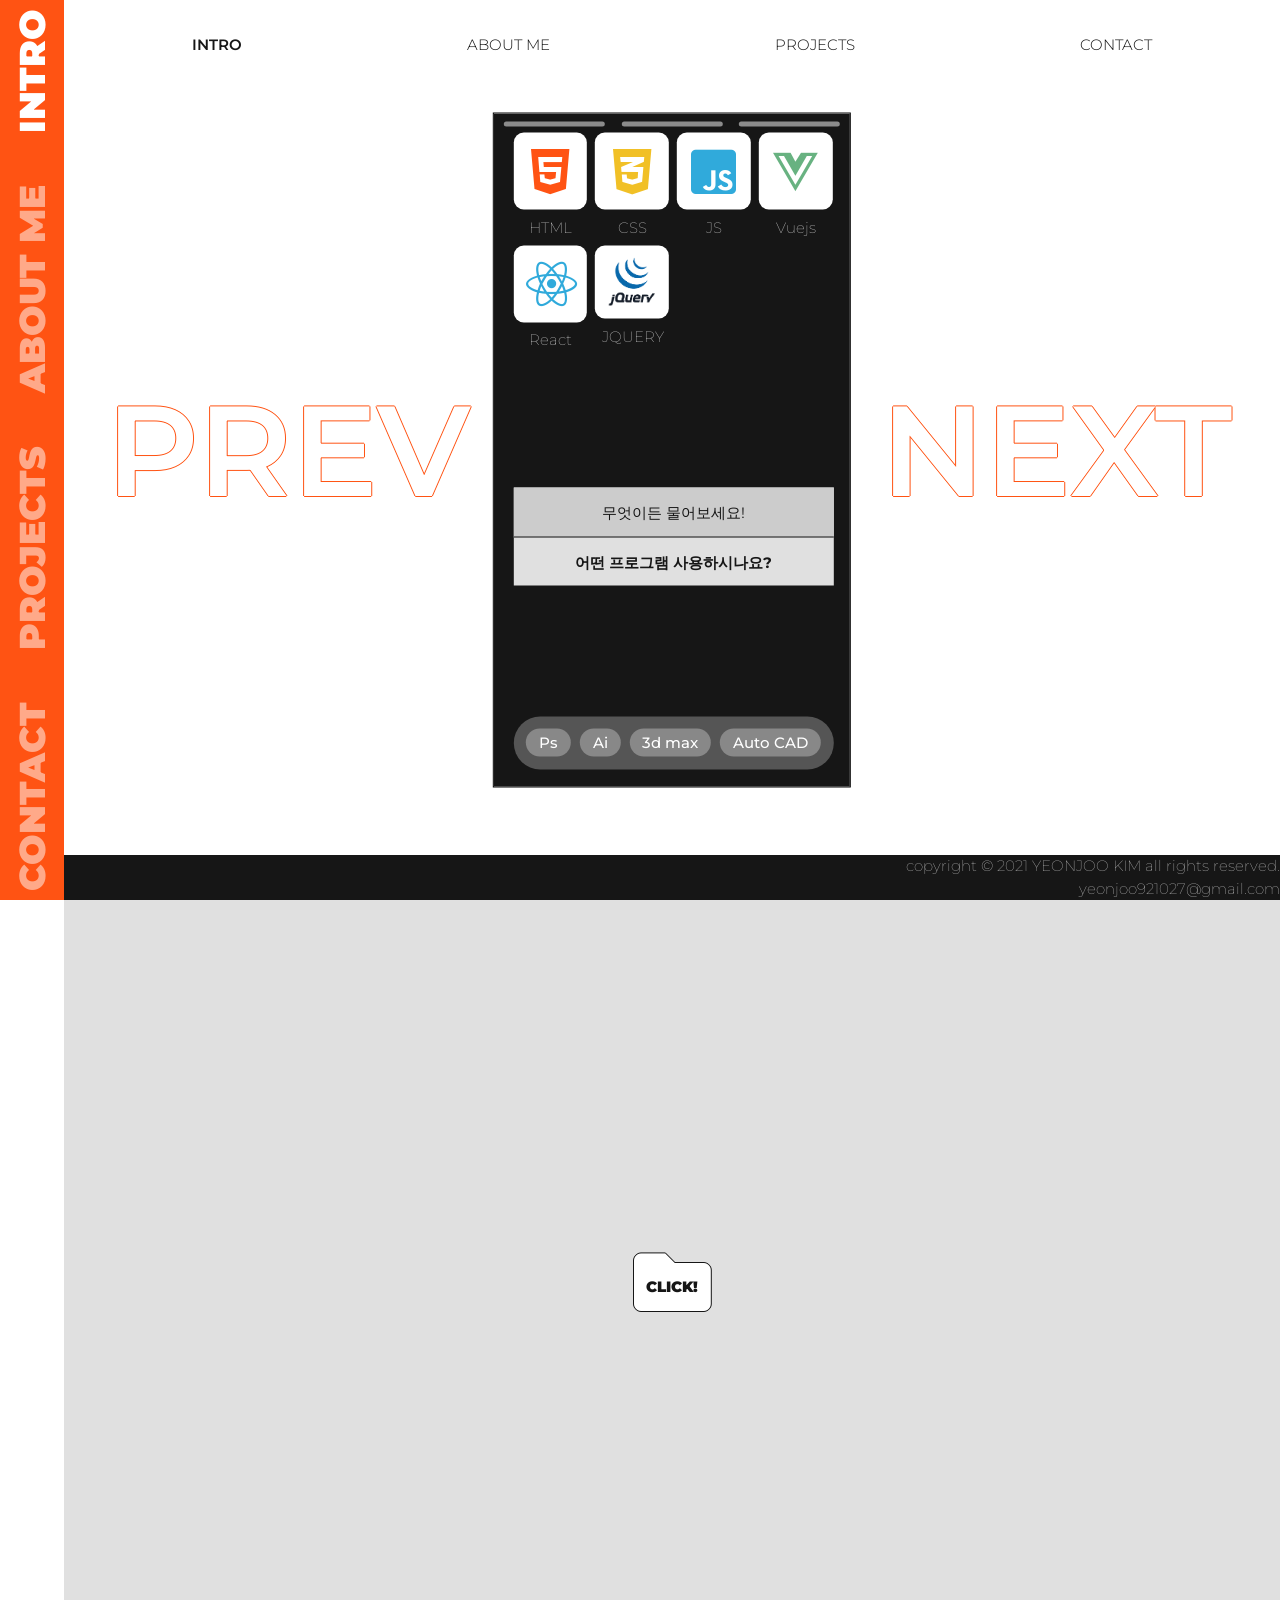
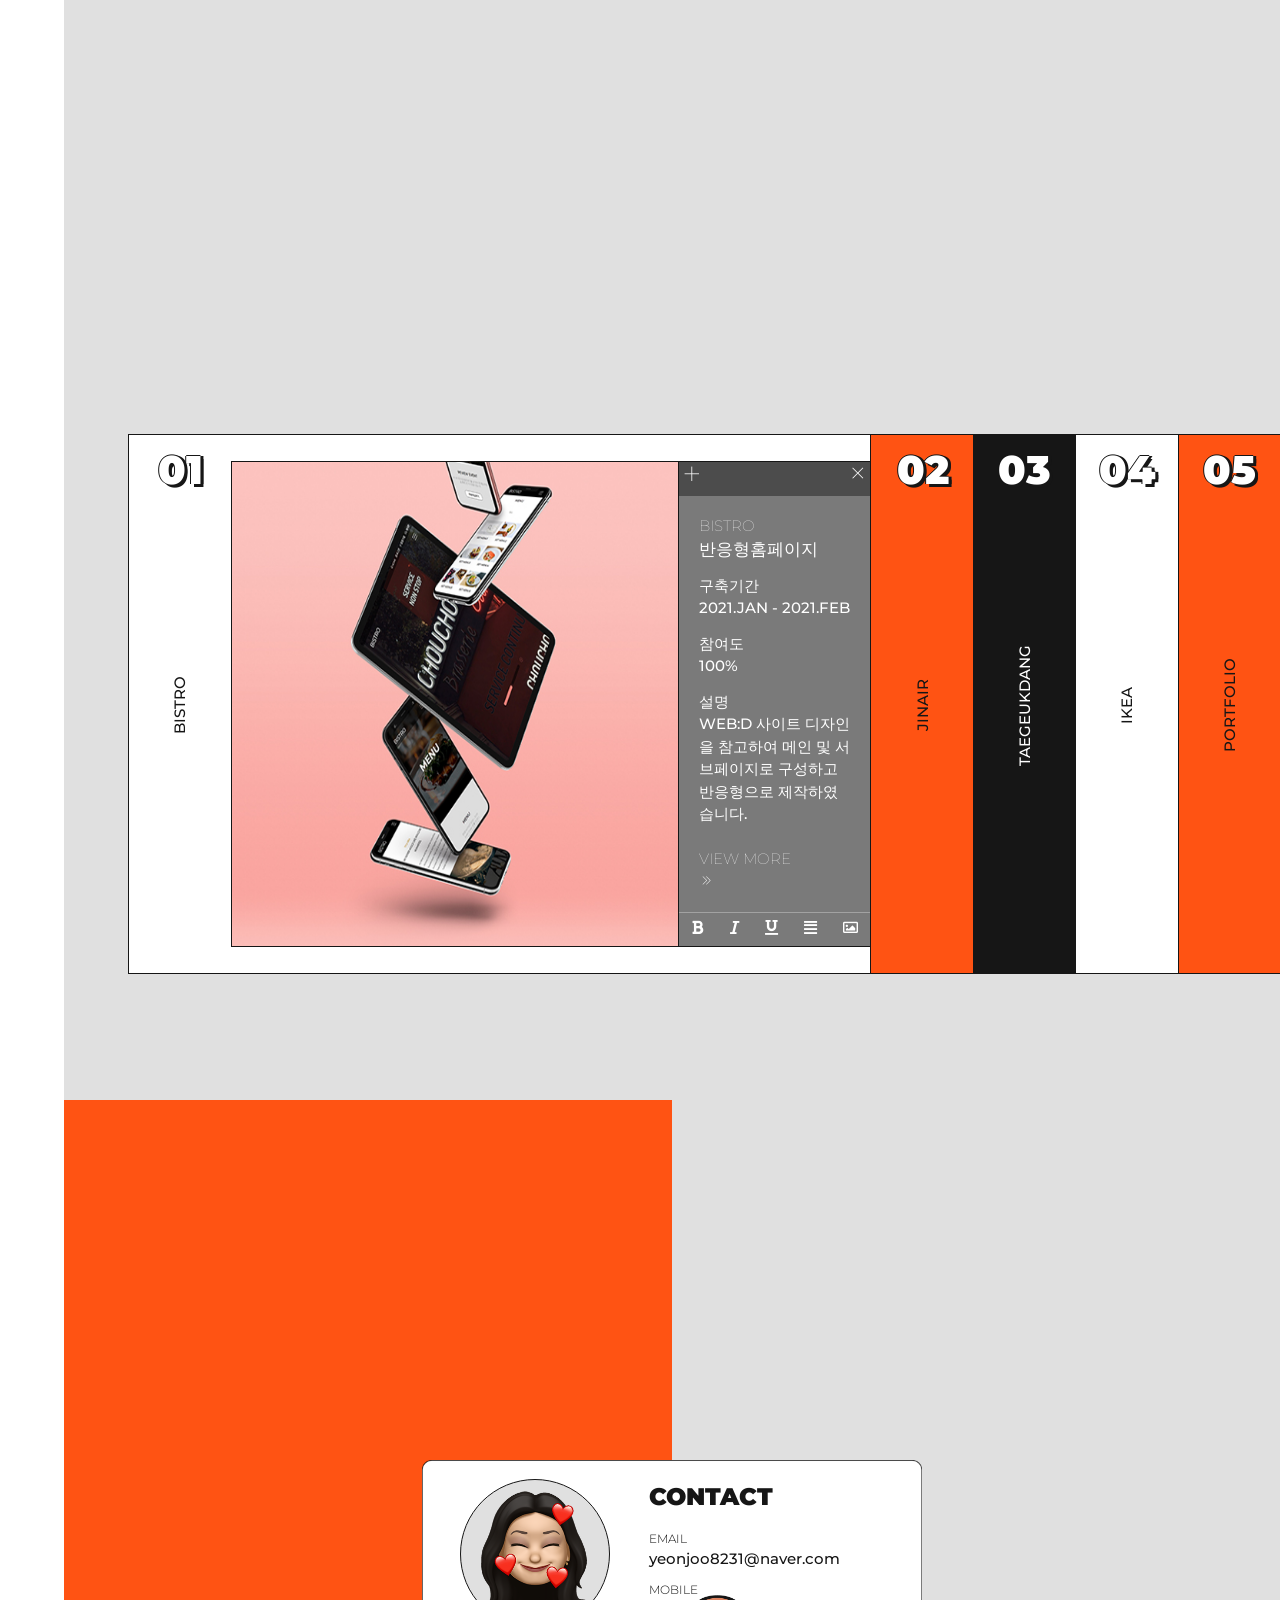
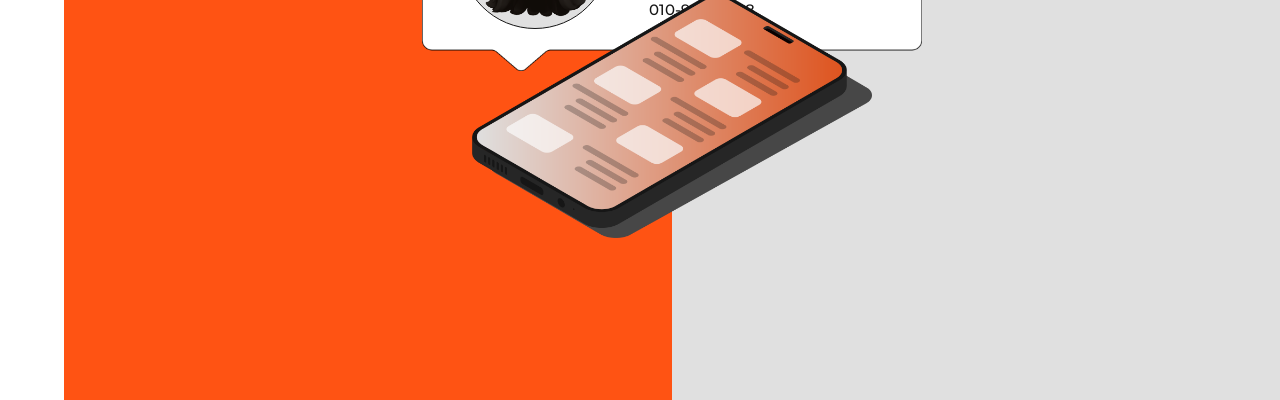
<file: index.html>
<!DOCTYPE html>
<html lang="ko">

<head>
    <meta charset="UTF-8">
    <meta name="viewport" content="width=device-width, initial-scale=1.0">
    <title>Yeonjoo's RESUME</title>
    <link rel="stylesheet" href="https://use.fontawesome.com/releases/v5.7.0/css/all.css">
    <link rel="stylesheet" href="css/linea_icon.css">
    <link rel="stylesheet" href="./css/reset.css">
    <link rel="stylesheet" href="./css/common.css">
</head>
<body>
    <div class="wrap pc">
        <div class="skip"><a href="#section">본문 바로가기</a></div>
        <header id="header">
            <div id="sideNav" class="nav">
                <span class="on">INTRO</span>
                <span>ABOUT ME</span>
                <span>PROJECTS</span>
                <span>CONTACT</span>
            </div>
            <nav id="mainNav">
                <ul class="nav">
                    <li class="on">INTRO</li>
                    <li>ABOUT ME</li>
                    <li>PROJECTS</li>
                    <li>CONTACT</li>
                </ul>
            </nav>
        </header>
        <section id="section">
            <article class="article intro">
                <p class="arrow arrow_prev">PREV</p>
                <div class="slide_outer">
                    <ul class="slide_nav">
                        <li class="active"><span></span></li>
                        <li><span></span></li>
                        <li><span></span></li>
                    </ul>
                    <div class="slide_group">
                        <div class="slide">
                            <p>SUGGESTED!</p>
                            <div class="contents">
                                <div class="img">
                                    <img src="./img/imoji03_180px.png" alt="">
                                </div>
                                <ul class="txt">
                                    <li>YEONJOO_KIM</li>
                                    <li>Front-End Developer</li>
                                    <li>김연주</li>
                                    <li>
                                        <button type="button">+ HIRE</button>
                                    </li>
                                </ul>
                            </div>
                        </div>
                        <div class="slide">
                            <ul class="program">
                                <li><p><i class="fab fa-html5"></i></p><span>HTML</span></li>
                                <li><p><i class="fab fa-css3-alt"></i></p><span>CSS</span></li>
                                <li><p><i class="fab fa-js-square"></i></p><span>JS</span></li>
                                <li><p><i class="fab fa-vuejs"></i></p><span>Vuejs</span></li>
                                <li><p><i class="fab fa-react"></i></p><span>React</span></li>
                                <li><p><img src="img/jquery.png" alt="JQUERY"></p><span>JQUERY</span></li>
                            </ul>
                            <ul class="ask">
                                <li>무엇이든 물어보세요!</li>
                                <li>어떤 프로그램 사용하시나요?</li>
                            </ul>
                            <ul class="design">
                                <li>Ps</li>
                                <li>Ai</li>
                                <li>3d max</li>
                                <li>Auto CAD</li>
                            </ul>
                        </div>
                        <div class="slide">
                            <ul class="contents">
                                <li class="title">
                                    <i class="fas fa-chevron-left"></i>
                                    오픈채팅방
                                    <i class="fas fa-bars"></i>
                                </li>
                                <li class="date"></li>
                                <li><span>게스트님</span>이 입장하셨습니다.</li>
                                <li class="flex">
                                    <i class="fas fa-user-circle"></i>
                                    <p>'김연주'의 TMI는?</p>
                                </li>
                                <li>
                                    <ul>
                                        <li><span>MBTI는 'ENTJ' 입니다.</span></li>
                                        <li><span>뉴질랜드 워킹홀리데이 1년</span></li>
                                        <li><span>태국 교환학생 약 1년 </span></li>
                                        <li><span>다양한 자격증 보유 중 입니다 :)</span></li>
                                    </ul>
                                </li>
                            </ul>
                            <div>
                                <img src="./img/imoji02.png" alt="이모지">
                                <p>
                                    <i class="far fa-plus-square"></i>
                                    <span></span>
                                </p>
                            </div>
                        </div>
                    </div>
                </div>
                <p class="arrow arrow_next">NEXT</p>
            </article>
            <article class="article aboutme">
                <div class="outer">
                    <button class="folder">
                        <i class="fas fa-folder"></i>
                        <span>CLICK!</span>
                    </button>
                    <div class="browser info">
                        <h2>
                            <i class="fas fa-search"></i>안녕하세요. <span>김연주</span>입니다.
                        </h2>
                        <ul class="text">
                            <li>
                                <i class="fas fa-search"></i>
                                Front-End Developer
                            </li>
                            <li>
                                <i class="fas fa-search"></i>
                                경기도 수원시 영통구
                            </li>
                        </ul>
                    </div>
                    <div class="browser skills">
                        <div class="topdot">
                            <i class="fas fa-circle"></i><i class="fas fa-circle"></i><i class="fas fa-circle"></i>
                        </div>
                        <div class="contents">
                            <div class="design">
                                <h2>
                                    <i class="icon-arrows_down"></i>
                                    <span>디자인</span> 프로그램 스킬(4)
                                </h2>
                                <ul>
                                    <li>
                                        <div class="logo">Ps</div>
                                        <div>
                                            <span>Photoshop</span>
                                            <p>90%</p>
                                        </div>
                                    </li>
                                    <li>
                                        <div class="logo">Ai</div>
                                        <div>
                                            <span>Illustrator</span>
                                            <p>80%</p>
                                        </div>
                                    </li>
                                    <li>
                                        <div class="logo">3</div>
                                        <div>
                                            <span>3ds max</span>
                                            <p>90%</p>
                                        </div>
                                    </li>
                                    <li>
                                        <div class="logo">A</div>
                                        <div>
                                            <span>Auto cad</span>
                                            <p>70%</p>
                                        </div>
                                    </li>
                                </ul>
                            </div>
                            <div class="proskills">
                                <h2>
                                    <i class="icon-arrows_down"></i>
                                    <span>기술스택</span> 프로그램 스킬(5)
                                </h2>
                                <ul>
                                    <li class="html">
                                        <p>HTML</p>
                                        <div class="score">
                                            <div class="myscore"></div>
                                        </div>
                                    </li>
                                    <li class="css">
                                        <p>CSS</p>
                                        <div class="score">
                                            <div class="myscore"></div>
                                        </div>
                                    </li>
                                    <li class="javascript">
                                        <p>Java Script</p>
                                        <div class="score">
                                            <div class="myscore"></div>
                                        </div>
                                    </li>
                                    <li class="vuejs">
                                        <p>Vuejs</p>
                                        <div class="score">
                                            <div class="myscore"></div>
                                        </div>
                                    </li>
                                    <li class="react">
                                        <p>React</p>
                                        <div class="score">
                                            <div class="myscore"></div>
                                        </div>
                                    </li>
                                    <li class="jquery">
                                        <p>JQUERY</p>
                                        <div class="score">
                                            <div class="myscore"></div>
                                        </div>
                                    </li>
                                </ul>
                            </div>
                        </div>
                    </div>
                    <div class="browser exper">
                        <div class="topdot">
                            <i class="fas fa-circle"></i><i class="fas fa-circle"></i><i class="fas fa-circle"></i>
                        </div>
                        <div class="contents">
                            <div class="icons">
                                <i class="fas fa-mouse-pointer"></i>
                                <i class="fas fa-pen-nib"></i>
                                <i class="fas fa-text-height"></i>
                                <i class="fas fa-eraser"></i>
                            </div>
                            <div class="exlayer">
                                <h2>EXPERIENCE</h2>
                                <div class="list">
                                    <ul>
                                        <li>
                                            <i class="far fa-eye"></i>
                                            <span>2021.JUN - NOW | 홈퍼니싱 브랜드</span>
                                        </li>
                                        <li>
                                            <i class="far fa-eye"></i>
                                            <span>2019.APR-19.OCT | 프리랜서디자이너</span>
                                        </li>
                                        <li>
                                            <i class="far fa-eye"></i>
                                            <span>2017.MAY-19.APR | 전시디자인회사</span>
                                        </li>
                                        <li>
                                            <i class="far fa-eye"></i>
                                            <span>2016.JAN-17.APR | 전시디자인회사</span>
                                        </li>
                                        <li>
                                            <i class="far fa-eye"></i>
                                            <span>2011.MAR-15.DEC | 사진관</span>
                                        </li>
                                    </ul>
                                </div>
                            </div>
                        </div>
                    </div>
                    <div class="browser edu">
                        <div class="topdot">
                            <i class="fas fa-circle"></i><i class="fas fa-circle"></i><i class="fas fa-circle"></i>
                        </div>
                        <div class="content">
                            <ul class="category big_category">
                                <li>
                                    <i class="fas fa-desktop ileft"></i>
                                    Desktop
                                    <i class="fas fa-caret-right iright"></i>
                                </li>
                                <li>
                                    <i class="far fa-file ileft"></i>
                                    Document
                                    <i class="fas fa-caret-right iright"></i>
                                </li>
                                <li class="on">
                                    <i class="fas fa-arrow-circle-down ileft"></i>
                                    Downloads
                                    <i class="fas fa-caret-right iright"></i>
                                </li>
                            </ul>
                            <ul class="category middle_category">
                                <li class="on">
                                    <i class="fas fa-folder ileft"></i>
                                    License
                                    <i class="fas fa-caret-right iright"></i>
                                </li>
                                <li>
                                    <i class="fas fa-folder ileft"></i>
                                    Education
                                    <i class="fas fa-caret-right iright"></i>
                                </li>
                            </ul>
                            <ul class="small_category">
                                <li class="samll_list active">
                                    <p>
                                        <i class="fas fa-folder"></i>
                                        <h2>자격증</h2>
                                    </p>
                                    <ul class="text">
                                        <li>2021-04-30<span>웹디자인기능사</span></li>
                                        <li>2015-12-18<span>실내건축기사</span></li>
                                        <li>2014-12-26<span>전산응용건축제도기능사</span></li>
                                        <li>2011-08-26<span>GTQ포토샵 1급</span></li>
                                    </ul>
                                </li>
                                <li class="samll_list">
                                    <p>
                                        <i class="fas fa-folder"></i>
                                        <h2>교육과정</h2>
                                    </p>
                                    <ul class="text">
                                        <li>2021-05-26<span>UI/UX디자인 웹퍼블리셔<br>&프론트엔트 개발자 양성과정</span></li>
                                        <li>2016-02-14<span>환경디자인학 학사</span></li>
                                    </ul>
                                </li>
                            </ul>
                        </div>
                    </div>
                </div>
            </article>
            <article class="article projects">
                <div class="outer">
                    <div class="content on">
                        <div class="inner">
                            <div class="title">
                                <h2>01</h2>
                                <p class="rocation">BISTRO</p>
                            </div>
                            <div class="imgbox">
                                <a href="https://yeonjoo8231.github.io/bistro/." target="_blank"><img src="./img/project1.jpg" alt=""></a>
                                <div class="text">
                                    <div class="protop">
                                        <i class="icon-arrows_plus"></i>
                                        <i class="icon-arrows_remove"></i>
                                    </div>
                                    <div class="procont">
                                        <ul>
                                            <li>
                                                <span>BISTRO</span>
                                                <h3>반응형홈페이지</h3>
                                            </li>
                                            <li>
                                                <span>구축기간</span>
                                                <p>2021.JAN - 2021.FEB</p>
                                            </li>
                                            <li>
                                                <span>참여도</span>
                                                <p>100%</p>
                                            </li>
                                            <li>
                                                <span>설명</span>
                                                <p class="proex">WEB:D 사이트 디자인을 참고하여 메인 및 서브페이지로 구성하고 반응형으로 제작하였습니다.</p>
                                            </li>
                                        </ul>
                                        <a href="https://yeonjoo8231.github.io/bistro/." target="_blank">VIEW MORE <i class="icon-arrows_right_double-31"></i></a>
                                    </div>
                                    <div class="probtm">
                                        <i class="fas fa-bold"></i><i class="fas fa-italic"></i><i class="fas fa-underline"></i><i class="fas fa-align-justify"></i><i class="far fa-image"></i>
                                    </div>
                                </div>
                            </div>
                        </div>
                    </div>
                    <div class="content">
                        <div class="inner">
                            <div class="title">
                                <h2>02</h2>
                                <p class="rocation">JINAIR</p>
                            </div>
                            <div class="imgbox">
                                <a href="https://yeonjoo8231.github.io/jinair/" target="_blank"><img src="./img/project01.gif" alt=""></a>
                                <div class="text">
                                    <div class="protop">
                                        <i class="icon-arrows_plus"></i>
                                        <i class="icon-arrows_remove"></i>
                                    </div>
                                    <div class="procont">
                                        <ul>
                                            <li>
                                                <span>JINAIR</span>
                                                <h3>홈페이지 리뉴얼</h3>
                                            </li>
                                            <li>
                                                <span>구축기간</span>
                                                <p>2021.MAR</p>
                                            </li>
                                            <li>
                                                <span>참여도</span>
                                                <p>100%</p>
                                            </li>
                                            <li>
                                                <span>설명</span>
                                                <p class="proex">PC사이즈로 기존 진에어홈페이지보다 레이아웃을 정돈하여 리뉴얼하여 메인페이지를 제작하였습니다.</p>
                                            </li>
                                        </ul>
                                        <a href="https://yeonjoo8231.github.io/jinair/" target="_blank">VIEW MORE <i class="icon-arrows_right_double-31"></i></a>
                                    </div>
                                    <div class="probtm">
                                        <i class="fas fa-bold"></i><i class="fas fa-italic"></i><i class="fas fa-underline"></i><i class="fas fa-align-justify"></i><i class="far fa-image"></i>
                                    </div>
                                </div>
                            </div>
                        </div>
                    </div>
                    <div class="content">
                        <div class="inner">
                            <div class="title">
                                <h2>03</h2>
                                <p class="rocation">TAEGEUKDANG</p>
                            </div>
                            <div class="imgbox">
                                <a href="https://yeonjoo8231.github.io/taegeuk/" target="_blank"><img src="./img/project02.gif" alt=""></a>
                                <div class="text">
                                    <div class="protop">
                                        <i class="icon-arrows_plus"></i>
                                        <i class="icon-arrows_remove"></i>
                                    </div>
                                    <div class="procont">
                                        <ul>
                                            <li>
                                                <span>TAEGEUKDANG</span>
                                                <h3>홈페이지 리뉴얼</h3>
                                            </li>
                                            <li>
                                                <span>구축기간</span>
                                                <p>2021.APR</p>
                                            </li>
                                            <li>
                                                <span>참여도</span>
                                                <p>100%</p>
                                            </li>
                                            <li>
                                                <span>설명</span>
                                                <p class="proex">PC사이즈로 기존 진에어홈페이지보다 레이아웃을 정돈하여 리뉴얼하여 메인페이지를 제작하였습니다.</p>
                                            </li>
                                        </ul>
                                        <a href="https://yeonjoo8231.github.io/taegeuk/" target="_blank">VIEW MORE <i class="icon-arrows_right_double-31"></i></a>
                                    </div>
                                    <div class="probtm">
                                        <i class="fas fa-bold"></i><i class="fas fa-italic"></i><i class="fas fa-underline"></i><i class="fas fa-align-justify"></i><i class="far fa-image"></i>
                                    </div>
                                </div>
                            </div>
                        </div>
                    </div>
                    <!-- <div class="content">
                        <div class="imgbox">
                            <h2>04</h2>
                            <p class="rocation">TODAY,ZERO</p>
                            <div class="proimg">
                                <a href="http://yeonjoo2161.dothome.co.kr" target="_blank"><img src="./img/project4.jpg" alt=""></a>
                                <div class="text">
                                    <div class="protop">
                                        <i class="icon-arrows_plus"></i>
                                        <i class="icon-arrows_remove"></i>
                                    </div>
                                    <div class="procont">
                                        <div>
                                            <span>TODAY,ZERO</span>
                                            <h3>모바일앱 구현</h3>
                                        </div>
                                        <div>
                                            <span>구축기간</span>
                                            <p>2021.MAR - 2021.APR</p>
                                        </div>
                                        <div>
                                            <span>참여도</span>
                                            <p>100%</p>
                                        </div>
                                        <div>
                                            <span>설명</span>
                                            <p class="proex">모바일사이즈로 PHP문법을 사용하여 메인 및 서브페이지로 구성하고 JSON파일을 이용하여 제작하였습니다.</p>
                                        </div>
                                        <a href="http://yeonjoo2161.dothome.co.kr" target="_blank">VIEW MORE <i class="icon-arrows_right_double-31"></i></a>
                                    </div>
                                    <div class="probtm">
                                        <i class="fas fa-bold"></i><i class="fas fa-italic"></i><i class="fas fa-underline"></i><i class="fas fa-align-justify"></i><i class="far fa-image"></i>
                                    </div>
                                </div>
                            </div>
                        </div>
                    </div> -->
                    <div class="content">
                        <div class="inner">
                            <div class="title">
                                <h2>04</h2>
                                <p class="rocation">IKEA</p>
                            </div>
                            <div class="imgbox">
                                <a href="https://yeonjoo8231.github.io/react-ikea/" target="_blank"><img src="./img/project5.jpg" alt=""></a>
                                <div class="text">
                                    <div class="protop">
                                        <i class="icon-arrows_plus"></i>
                                        <i class="icon-arrows_remove"></i>
                                    </div>
                                    <div class="procont">
                                        <ul>
                                            <li>
                                                <span>IKEA</span>
                                                <h3>리액트 구현</h3>
                                            </li>
                                            <li>
                                                <span>구축기간</span>
                                                <p>2021.MAY</p>
                                            </li>
                                            <li>
                                                <span>참여도</span>
                                                <p>100%</p>
                                            </li>
                                            <li>
                                                <span>설명</span>
                                                <p class="proex">PC사이즈로 페이지를 리액트로 제작하였습니다.</p>
                                            </li>
                                        </ul>
                                        <a href="https://yeonjoo8231.github.io/react-ikea/" target="_blank">VIEW MORE <i class="icon-arrows_right_double-31"></i></a>
                                    </div>
                                    <div class="probtm">
                                        <i class="fas fa-bold"></i><i class="fas fa-italic"></i><i class="fas fa-underline"></i><i class="fas fa-align-justify"></i><i class="far fa-image"></i>
                                    </div>
                                </div>
                            </div>
                        </div>
                    </div>
                    <div class="content">
                        <div class="inner">
                            <div class="title">
                                <h2>05</h2>
                                <p class="rocation">PORTFOLIO</p>
                            </div>
                            <div class="imgbox">
                                <a href="https://yeonjoo8231.github.io/portfolio/" target="_blank"><img src="./img/project6.jpg" alt=""></a>
                                <div class="text">
                                    <div class="protop">
                                        <i class="icon-arrows_plus"></i>
                                        <i class="icon-arrows_remove"></i>
                                    </div>
                                    <div class="procont">
                                        <ul>
                                            <li>
                                                <span>PORTFOLIO</span>
                                                <h3>포트폴리오 페이지</h3>
                                            </li>
                                            <li>
                                                <span>구축기간</span>
                                                <p>2021.JAN - 2021.FEB</p>
                                            </li>
                                            <li>
                                                <span>참여도</span>
                                                <p>100%</p>
                                            </li>
                                            <li>
                                                <span>설명</span>
                                                <p class="proex">포트폴리오 사이트로 원페이지로 구성하여 제작하였습니다.</p>
                                            </li>
                                        </ul>
                                        <a href="https://yeonjoo8231.github.io/portfolio/" target="_blank">VIEW MORE <i class="icon-arrows_right_double-31"></i></a>
                                    </div>
                                    <div class="probtm">
                                        <i class="fas fa-bold"></i><i class="fas fa-italic"></i><i class="fas fa-underline"></i><i class="fas fa-align-justify"></i><i class="far fa-image"></i>
                                    </div>
                                </div>
                            </div>
                        </div>
                    </div>
                </div>
            </article>
            <article class="article contact">
                <div class="row">
                    <div class="box">
                        <div class="contxt">
                            <div><img src="img/imoji01.png" alt=""></div>
                            <div>
                                <h2>CONTACT</h2>
                                <span>EMAIL</span>
                                <P>yeonjoo8231@naver.com</P>
                                <span>MOBILE</span>
                                <P>010-9487-1128</P>
                            </div>
                        </div>
                        <div class="bg">
                            <img src="img/mobile1-01.png" alt="">
                            <img src="img/mobile-01.png" alt="">
                        </div>
                    </div>
                </div>
            </article>
        </section>
        <footer id="footer">
            <div class="copy">
                copyright © 2021 YEONJOO KIM all rights reserved. <br>
                yeonjoo921027@gmail.com
            </div>
        </footer>
    </div>
    <div class="mo">
        <p><span>반응형</span>은 준비 중입니다 :-)</p>
    </div>
    <!-- <script src="./js/index.js"></script> -->
    <script src="./js/common.js"></script>
</body>

</html>
</file>
<file: css/linea_icon.css>
@font-face {
 font-family: 'icomoon';
 src: url('fonts/icomoon.eot');
}
@font-face {
 font-family: 'icomoon';
 src: url([data-uri]) format('truetype');
 font-weight: normal;
 font-style: normal;
}
[class^="icon-"], [class*=" icon-"] {
 font-family: 'icomoon';
 speak: none;
 font-style: normal;
 font-weight: normal;
 font-variant: normal;
 text-transform: none;
 line-height: 1;
 /* Better Font Rendering =========== */
 -webkit-font-smoothing: antialiased;
 -moz-osx-font-smoothing: grayscale;
}
.icon-adjustments:before {
 content: "\e92d";
}
.icon-alarmclock:before {
 content: "\e92e";
}
.icon-anchor:before {
 content: "\e92f";
}
.icon-aperture:before {
 content: "\e930";
}
.icon-attachments:before {
 content: "\e931";
}
.icon-bargraph:before {
 content: "\e932";
}
.icon-basket:before {
 content: "\e933";
}
.icon-beaker:before {
 content: "\e934";
}
.icon-bike:before {
 content: "\e935";
}
.icon-book-open:before {
 content: "\e936";
}
.icon-briefcase2:before {
 content: "\e937";
}
.icon-browser2:before {
 content: "\e938";
}
.icon-calendar:before {
 content: "\e939";
}
.icon-camera:before {
 content: "\e93a";
}
.icon-caution:before {
 content: "\e93b";
}
.icon-chat:before {
 content: "\e93c";
}
.icon-circle-compass:before {
 content: "\e93d";
}
.icon-clipboard:before {
 content: "\e93e";
}
.icon-clock2:before {
 content: "\e93f";
}
.icon-cloud:before {
 content: "\e940";
}
.icon-compass:before {
 content: "\e941";
}
.icon-desktop:before {
 content: "\e942";
}
.icon-dial:before {
 content: "\e943";
}
.icon-document:before {
 content: "\e944";
}
.icon-documents:before {
 content: "\e945";
}
.icon-download:before {
 content: "\e946";
}
.icon-dribbble:before {
 content: "\e947";
}
.icon-edit:before {
 content: "\e948";
}
.icon-envelope:before {
 content: "\e949";
}
.icon-expand:before {
 content: "\e94a";
}
.icon-facebook:before {
 content: "\e94b";
}
.icon-flag:before {
 content: "\e94c";
}
.icon-focus:before {
 content: "\e94d";
}
.icon-gears:before {
 content: "\e94e";
}
.icon-genius:before {
 content: "\e94f";
}
.icon-gift:before {
 content: "\e950";
}
.icon-global:before {
 content: "\e951";
}
.icon-globe2:before {
 content: "\e952";
}
.icon-googleplus:before {
 content: "\e953";
}
.icon-grid:before {
 content: "\e954";
}
.icon-happy:before {
 content: "\e955";
}
.icon-hazardous:before {
 content: "\e956";
}
.icon-heart2:before {
 content: "\e957";
}
.icon-hotairballoon:before {
 content: "\e958";
}
.icon-hourglass:before {
 content: "\e959";
}
.icon-key:before {
 content: "\e95a";
}
.icon-laptop2:before {
 content: "\e95b";
}
.icon-layers:before {
 content: "\e95c";
}
.icon-lifesaver:before {
 content: "\e95d";
}
.icon-lightbulb:before {
 content: "\e95e";
}
.icon-linegraph:before {
 content: "\e95f";
}
.icon-linkedin:before {
 content: "\e960";
}
.icon-lock:before {
 content: "\e961";
}
.icon-magnifying-glass:before {
 content: "\e962";
}
.icon-map-pin:before {
 content: "\e963";
}
.icon-map:before {
 content: "\e964";
}
.icon-megaphone:before {
 content: "\e965";
}
.icon-mic:before {
 content: "\e966";
}
.icon-mobile:before {
 content: "\e967";
}
.icon-newspaper:before {
 content: "\e968";
}
.icon-notebook:before {
 content: "\e969";
}
.icon-paintbrush:before {
 content: "\e96a";
}
.icon-paperclip:before {
 content: "\e96b";
}
.icon-pencil:before {
 content: "\e96c";
}
.icon-phone:before {
 content: "\e96d";
}
.icon-picture:before {
 content: "\e96e";
}
.icon-pictures:before {
 content: "\e96f";
}
.icon-piechart:before {
 content: "\e970";
}
.icon-presentation:before {
 content: "\e971";
}
.icon-pricetags:before {
 content: "\e972";
}
.icon-printer2:before {
 content: "\e973";
}
.icon-profile-female:before {
 content: "\e974";
}
.icon-profile-male:before {
 content: "\e975";
}
.icon-puzzle:before {
 content: "\e976";
}
.icon-quote:before {
 content: "\e977";
}
.icon-recycle:before {
 content: "\e978";
}
.icon-refresh2:before {
 content: "\e979";
}
.icon-ribbon:before {
 content: "\e97a";
}
.icon-rss:before {
 content: "\e97b";
}
.icon-sad:before {
 content: "\e97c";
}
.icon-scissors:before {
 content: "\e97d";
}
.icon-scope:before {
 content: "\e97e";
}
.icon-search:before {
 content: "\e97f";
}
.icon-shield:before {
 content: "\e980";
}
.icon-speedometer:before {
 content: "\e981";
}
.icon-strategy:before {
 content: "\e982";
}
.icon-streetsign:before {
 content: "\e983";
}
.icon-tablet:before {
 content: "\e984";
}
.icon-telescope:before {
 content: "\e985";
}
.icon-toolbox:before {
 content: "\e986";
}
.icon-tools:before {
 content: "\e987";
}
.icon-tools2:before {
 content: "\e988";
}
.icon-traget:before {
 content: "\e989";
}
.icon-trophy:before {
 content: "\e98a";
}
.icon-tumblr:before {
 content: "\e98b";
}
.icon-twitter:before {
 content: "\e98c";
}
.icon-upload:before {
 content: "\e98d";
}
.icon-video:before {
 content: "\e98e";
}
.icon-wallet:before {
 content: "\e98f";
}
.icon-wine:before {
 content: "\e990";
}
.icon-apartment_building:before {
 content: "\e8cc";
}
.icon-architectural_pen:before {
 content: "\e8cd";
}
.icon-backpack:before {
 content: "\e8ce";
}
.icon-bomb:before {
 content: "\e8cf";
}
.icon-book_download:before {
 content: "\e8d0";
}
.icon-book:before {
 content: "\e8d1";
}
.icon-briefcase:before {
 content: "\e8d2";
}
.icon-browser:before {
 content: "\e8d3";
}
.icon-buffet_tray:before {
 content: "\e8d4";
}
.icon-camera_photo:before {
 content: "\e8d5";
}
.icon-camera_video:before {
 content: "\e8d6";
}
.icon-cap_chef:before {
 content: "\e8d7";
}
.icon-cap_crown:before {
 content: "\e8d8";
}
.icon-cap_hat:before {
 content: "\e8d9";
}
.icon-car_carrer:before {
 content: "\e8da";
}
.icon-cart_down:before {
 content: "\e8db";
}
.icon-cart_up:before {
 content: "\e8dc";
}
.icon-chair_sofa:before {
 content: "\e8dd";
}
.icon-clock:before {
 content: "\e8de";
}
.icon-coffee_blander:before {
 content: "\e8df";
}
.icon-color_plate:before {
 content: "\e8e0";
}
.icon-comment_favorite:before {
 content: "\e8e1";
}
.icon-comment_with_dot:before {
 content: "\e8e2";
}
.icon-computer_duel:before {
 content: "\e8e3";
}
.icon-computer_imac_slim:before {
 content: "\e8e4";
}
.icon-computer_imac_thick:before {
 content: "\e8e5";
}
.icon-computer_monitor:before {
 content: "\e8e6";
}
.icon-coverage:before {
 content: "\e8e7";
}
.icon-crop:before {
 content: "\e8e8";
}
.icon-dashboard_meter:before {
 content: "\e8e9";
}
.icon-database:before {
 content: "\e8ea";
}
.icon-device_ipad:before {
 content: "\e8eb";
}
.icon-device_iphone:before {
 content: "\e8ec";
}
.icon-device_ipod_earphone:before {
 content: "\e8ed";
}
.icon-device_ipod_headphone:before {
 content: "\e8ee";
}
.icon-device_ipod_nano:before {
 content: "\e8ef";
}
.icon-diary:before {
 content: "\e8f0";
}
.icon-envelope_back:before {
 content: "\e8f1";
}
.icon-equalizer:before {
 content: "\e8f2";
}
.icon-gear_wheel:before {
 content: "\e8f3";
}
.icon-glass_coffee:before {
 content: "\e8f4";
}
.icon-glass_juice:before {
 content: "\e8f5";
}
.icon-globe:before {
 content: "\e8f6";
}
.icon-grid_line:before {
 content: "\e8f7";
}
.icon-hand_bag:before {
 content: "\e8f8";
}
.icon-handbag:before {
 content: "\e8f9";
}
.icon-head_phone:before {
 content: "\e8fa";
}
.icon-heart:before {
 content: "\e8fb";
}
.icon-home:before {
 content: "\e8fc";
}
.icon-hot_dog:before {
 content: "\e8fd";
}
.icon-ice_cream:before {
 content: "\e8fe";
}
.icon-ink_feather:before {
 content: "\e8ff";
}
.icon-input_injection:before {
 content: "\e900";
}
.icon-jar_drop:before {
 content: "\e901";
}
.icon-laptop_mac_book:before {
 content: "\e902";
}
.icon-laptop:before {
 content: "\e903";
}
.icon-link:before {
 content: "\e904";
}
.icon-lock_close:before {
 content: "\e905";
}
.icon-lock_open:before {
 content: "\e906";
}
.icon-magic_wand:before {
 content: "\e907";
}
.icon-magnet:before {
 content: "\e908";
}
.icon-mail_envelope:before {
 content: "\e909";
}
.icon-map_pointer:before {
 content: "\e90a";
}
.icon-multiple_paper:before {
 content: "\e90b";
}
.icon-mustache:before {
 content: "\e90c";
}
.icon-paint_brush_wall_roller:before {
 content: "\e90d";
}
.icon-paint_brush:before {
 content: "\e90e";
}
.icon-paper_pencil:before {
 content: "\e90f";
}
.icon-pen_fountain:before {
 content: "\e910";
}
.icon-pen_point_rounded:before {
 content: "\e911";
}
.icon-pen_point:before {
 content: "\e912";
}
.icon-photo_frame:before {
 content: "\e913";
}
.icon-pot_fire:before {
 content: "\e914";
}
.icon-printer:before {
 content: "\e915";
}
.icon-refresh:before {
 content: "\e916";
}
.icon-remote:before {
 content: "\e917";
}
.icon-seal:before {
 content: "\e918";
}
.icon-shield_plus:before {
 content: "\e919";
}
.icon-shoes:before {
 content: "\e91a";
}
.icon-skull:before {
 content: "\e91b";
}
.icon-smile_emoticon:before {
 content: "\e91c";
}
.icon-sound_note:before {
 content: "\e91d";
}
.icon-sound_recorder:before {
 content: "\e91e";
}
.icon-spoon_fork:before {
 content: "\e91f";
}
.icon-square_anchor_point:before {
 content: "\e920";
}
.icon-support_tools:before {
 content: "\e921";
}
.icon-support_underwater:before {
 content: "\e922";
}
.icon-target_arrow:before {
 content: "\e923";
}
.icon-tea_pot:before {
 content: "\e924";
}
.icon-television_remote:before {
 content: "\e925";
}
.icon-tools_creative:before {
 content: "\e926";
}
.icon-tools_measurement:before {
 content: "\e927";
}
.icon-trash:before {
 content: "\e928";
}
.icon-tube_measurement:before {
 content: "\e929";
}
.icon-umbralla:before {
 content: "\e92a";
}
.icon-user_comment:before {
 content: "\e92b";
}
.icon-user:before {
 content: "\e92c";
}
.icon-arrows_anticlockwise_dashed:before {
 content: "\e600";
}
.icon-arrows_anticlockwise:before {
 content: "\e601";
}
.icon-arrows_button_down:before {
 content: "\e602";
}
.icon-arrows_button_off:before {
 content: "\e603";
}
.icon-arrows_button_on:before {
 content: "\e604";
}
.icon-arrows_button_up:before {
 content: "\e605";
}
.icon-arrows_check:before {
 content: "\e606";
}
.icon-arrows_circle_check:before {
 content: "\e607";
}
.icon-arrows_circle_down:before {
 content: "\e608";
}
.icon-arrows_circle_downleft:before {
 content: "\e609";
}
.icon-arrows_circle_downright:before {
 content: "\e60a";
}
.icon-arrows_circle_left:before {
 content: "\e60b";
}
.icon-arrows_circle_minus:before {
 content: "\e60c";
}
.icon-arrows_circle_plus:before {
 content: "\e60d";
}
.icon-arrows_circle_remove:before {
 content: "\e60e";
}
.icon-arrows_circle_right:before {
 content: "\e60f";
}
.icon-arrows_circle_up:before {
 content: "\e610";
}
.icon-arrows_circle_upleft:before {
 content: "\e611";
}
.icon-arrows_circle_upright:before {
 content: "\e612";
}
.icon-arrows_clockwise_dashed:before {
 content: "\e613";
}
.icon-arrows_clockwise:before {
 content: "\e614";
}
.icon-arrows_compress:before {
 content: "\e615";
}
.icon-arrows_deny:before {
 content: "\e616";
}
.icon-arrows_diagonal:before {
 content: "\e617";
}
.icon-arrows_diagonal2:before {
 content: "\e618";
}
.icon-arrows_down_double-34:before {
 content: "\e619";
}
.icon-arrows_down:before {
 content: "\e61a";
}
.icon-arrows_downleft:before {
 content: "\e61b";
}
.icon-arrows_downright:before {
 content: "\e61c";
}
.icon-arrows_drag_down_dashed:before {
 content: "\e61d";
}
.icon-arrows_drag_down:before {
 content: "\e61e";
}
.icon-arrows_drag_horiz:before {
 content: "\e61f";
}
.icon-arrows_drag_left_dashed:before {
 content: "\e620";
}

.icon-arrows_drag_left:before {
 content: "\e621";
}
.icon-arrows_drag_right_dashed:before {
 content: "\e622";
}
.icon-arrows_drag_right:before {
 content: "\e623";
}
.icon-arrows_drag_up_dashed:before {
 content: "\e624";
}
.icon-arrows_drag_up:before {
 content: "\e625";
}
.icon-arrows_drag_vert:before {
 content: "\e626";
}
.icon-arrows_exclamation:before {
 content: "\e627";
}
.icon-arrows_expand_diagonal1:before {
 content: "\e628";
}
.icon-arrows_expand_horizontal1:before {
 content: "\e629";
}
.icon-arrows_expand_vertical1:before {
 content: "\e62a";
}
.icon-arrows_expand:before {
 content: "\e62b";
}
.icon-arrows_fit_horizontal:before {
 content: "\e62c";
}
.icon-arrows_fit_vertical:before {
 content: "\e62d";
}
.icon-arrows_glide_horizontal:before {
 content: "\e62e";
}
.icon-arrows_glide_vertical:before {
 content: "\e62f";
}
.icon-arrows_glide:before {
 content: "\e630";
}
.icon-arrows_hamburger2:before {
 content: "\e631";
}
.icon-arrows_hamburger1:before {
 content: "\e632";
}
.icon-arrows_horizontal:before {
 content: "\e633";
}
.icon-arrows_info:before {
 content: "\e634";
}
.icon-arrows_keyboard_alt:before {
 content: "\e635";
}
.icon-arrows_keyboard_cmd-29:before {
 content: "\e636";
}
.icon-arrows_keyboard_delete:before {
 content: "\e637";
}
.icon-arrows_keyboard_down-28:before {
 content: "\e638";
}
.icon-arrows_keyboard_left:before {
 content: "\e639";
}
.icon-arrows_keyboard_return:before {
 content: "\e63a";
}
.icon-arrows_keyboard_right:before {
 content: "\e63b";
}
.icon-arrows_keyboard_shift:before {
 content: "\e63c";
}
.icon-arrows_keyboard_tab:before {
 content: "\e63d";
}
.icon-arrows_keyboard_up:before {
 content: "\e63e";
}
.icon-arrows_left_double-32:before {
 content: "\e63f";
}
.icon-arrows_left:before {
 content: "\e640";
}
.icon-arrows_minus:before {
 content: "\e641";
}
.icon-arrows_move_bottom:before {
 content: "\e642";
}
.icon-arrows_move_left:before {
 content: "\e643";
}
.icon-arrows_move_right:before {
 content: "\e644";
}
.icon-arrows_move_top:before {
 content: "\e645";
}
.icon-arrows_move:before {
 content: "\e646";
}
.icon-arrows_move2:before {
 content: "\e647";
}
.icon-arrows_plus:before {
 content: "\e648";
}
.icon-arrows_question:before {
 content: "\e649";
}
.icon-arrows_remove:before {
 content: "\e64a";
}
.icon-arrows_right_double-31:before {
 content: "\e64b";
}
.icon-arrows_right:before {
 content: "\e64c";
}
.icon-arrows_rotate_anti_dashed:before {
 content: "\e64d";
}
.icon-arrows_rotate_anti:before {
 content: "\e64e";
}
.icon-arrows_rotate_dashed:before {
 content: "\e64f";
}
.icon-arrows_rotate:before {
 content: "\e650";
}
.icon-arrows_shrink_diagonal1:before {
 content: "\e651";
}
.icon-arrows_shrink_diagonal2:before {
 content: "\e652";
}
.icon-arrows_shrink_horizonal2:before {
 content: "\e653";
}
.icon-arrows_shrink_horizontal1:before {
 content: "\e654";
}
.icon-arrows_shrink_vertical1:before {
 content: "\e655";
}
.icon-arrows_shrink_vertical2:before {
 content: "\e656";
}
.icon-arrows_shrink:before {
 content: "\e657";
}
.icon-arrows_sign_down:before {
 content: "\e658";
}
.icon-arrows_sign_left:before {
 content: "\e659";
}
.icon-arrows_sign_right:before {
 content: "\e65a";
}
.icon-arrows_sign_up:before {
 content: "\e65b";
}
.icon-arrows_slide_down1:before {
 content: "\e65c";
}
.icon-arrows_slide_down2:before {
 content: "\e65d";
}
.icon-arrows_slide_left1:before {
 content: "\e65e";
}
.icon-arrows_slide_left2:before {
 content: "\e65f";
}
.icon-arrows_slide_right1:before {
 content: "\e660";
}
.icon-arrows_slide_right2:before {
 content: "\e661";
}
.icon-arrows_slide_up1:before {
 content: "\e662";
}
.icon-arrows_slide_up2:before {
 content: "\e663";
}
.icon-arrows_slim_down_dashed:before {
 content: "\e664";
}
.icon-arrows_slim_down:before {
 content: "\e665";
}
.icon-arrows_slim_left_dashed:before {
 content: "\e666";
}
.icon-arrows_slim_left:before {
 content: "\e667";
}
.icon-arrows_slim_right_dashed:before {
 content: "\e668";
}
.icon-arrows_slim_right:before {
 content: "\e669";
}
.icon-arrows_slim_up_dashed:before {
 content: "\e66a";
}
.icon-arrows_slim_up:before {
 content: "\e66b";
}
.icon-arrows_square_check:before {
 content: "\e66c";
}
.icon-arrows_square_down:before {
 content: "\e66d";
}
.icon-arrows_square_downleft:before {
 content: "\e66e";
}
.icon-arrows_square_downright:before {
 content: "\e66f";
}
.icon-arrows_square_left:before {
 content: "\e670";
}
.icon-arrows_square_minus:before {
 content: "\e671";
}
.icon-arrows_square_plus:before {
 content: "\e672";
}
.icon-arrows_square_remove:before {
 content: "\e673";
}
.icon-arrows_square_right:before {
 content: "\e674";
}
.icon-arrows_square_up:before {
 content: "\e675";
}
.icon-arrows_square_upleft:before {
 content: "\e676";
}
.icon-arrows_square_upright:before {
 content: "\e677";
}
.icon-arrows_squares:before {
 content: "\e678";
}
.icon-arrows_stretch_diagonal1:before {
 content: "\e679";
}
.icon-arrows_stretch_diagonal2:before {
 content: "\e67a";
}
.icon-arrows_stretch_diagonal3:before {
 content: "\e67b";
}
.icon-arrows_stretch_diagonal4:before {
 content: "\e67c";
}
.icon-arrows_stretch_horizontal1:before {
 content: "\e67d";
}
.icon-arrows_stretch_horizontal2:before {
 content: "\e67e";
}
.icon-arrows_stretch_vertical1:before {
 content: "\e67f";
}
.icon-arrows_stretch_vertical2:before {
 content: "\e680";
}
.icon-arrows_switch_horizontal:before {
 content: "\e681";
}
.icon-arrows_switch_vertical:before {
 content: "\e682";
}
.icon-arrows_up_double-33:before {
 content: "\e683";
}
.icon-arrows_up:before {
 content: "\e684";
}
.icon-arrows_upleft:before {
 content: "\e685";
}
.icon-arrows_upright:before {
 content: "\e686";
}
.icon-arrows_vertical:before {
 content: "\e687";
}
.icon-basic_accelerator:before {
 content: "\e688";
}
.icon-basic_alarm:before {
 content: "\e689";
}
.icon-basic_anchor:before {
 content: "\e68a";
}
.icon-basic_anticlockwise:before {
 content: "\e68b";
}
.icon-basic_archive_full:before {
 content: "\e68c";
}
.icon-basic_archive:before {
 content: "\e68d";
}
.icon-basic_ban:before {
 content: "\e68e";
}
.icon-basic_battery_charge:before {
 content: "\e68f";
}
.icon-basic_battery_empty:before {
 content: "\e690";
}
.icon-basic_battery_full:before {
 content: "\e691";
}
.icon-basic_battery_half:before {
 content: "\e692";
}
.icon-basic_bolt:before {
 content: "\e693";
}
.icon-basic_book_pen:before {
 content: "\e694";
}
.icon-basic_book_pencil:before {
 content: "\e695";
}
.icon-basic_book:before {
 content: "\e696";
}
.icon-basic_bookmark:before {
 content: "\e697";
}
.icon-basic_calculator:before {
 content: "\e698";
}
.icon-basic_calendar:before {
 content: "\e699";
}
.icon-basic_cards_diamonds:before {
 content: "\e69a";
}
.icon-basic_cards_hearts:before {
 content: "\e69b";
}
.icon-basic_case:before {
 content: "\e69c";
}
.icon-basic_chronometer:before {
 content: "\e69d";
}
.icon-basic_clessidre:before {
 content: "\e69e";
}
.icon-basic_clock:before {
 content: "\e69f";
}
.icon-basic_clockwise:before {
 content: "\e6a0";
}
.icon-basic_cloud:before {
 content: "\e6a1";
}
.icon-basic_clubs:before {
 content: "\e6a2";
}
.icon-basic_compass:before {
 content: "\e6a3";
}
.icon-basic_cup:before {
 content: "\e6a4";
}
.icon-basic_diamonds:before {
 content: "\e6a5";
}
.icon-basic_display:before {
 content: "\e6a6";
}
.icon-basic_download:before {
 content: "\e6a7";
}
.icon-basic_elaboration_bookmark_checck:before {
 content: "\e6a8";
}
.icon-basic_elaboration_bookmark_minus:before {
 content: "\e6a9";
}
.icon-basic_elaboration_bookmark_plus:before {
 content: "\e6aa";
}
.icon-basic_elaboration_bookmark_remove:before {
 content: "\e6ab";
}
.icon-basic_elaboration_briefcase_check:before {
 content: "\e6ac";
}
.icon-basic_elaboration_briefcase_download:before {
 content: "\e6ad";
}
.icon-basic_elaboration_briefcase_flagged:before {
 content: "\e6ae";
}
.icon-basic_elaboration_briefcase_minus:before {
 content: "\e6af";
}
.icon-basic_elaboration_briefcase_plus:before {
 content: "\e6b0";
}
.icon-basic_elaboration_briefcase_refresh:before {
 content: "\e6b1";
}
.icon-basic_elaboration_briefcase_remove:before {
 content: "\e6b2";
}
.icon-basic_elaboration_briefcase_search:before {
 content: "\e6b3";
}
.icon-basic_elaboration_briefcase_star:before {
 content: "\e6b4";
}
.icon-basic_elaboration_briefcase_upload:before {
 content: "\e6b5";
}
.icon-basic_elaboration_browser_check:before {
 content: "\e6b6";
}
.icon-basic_elaboration_browser_download:before {
 content: "\e6b7";
}
.icon-basic_elaboration_browser_minus:before {
 content: "\e6b8";
}
.icon-basic_elaboration_browser_plus:before {
 content: "\e6b9";
}
.icon-basic_elaboration_browser_refresh:before {
 content: "\e6ba";
}
.icon-basic_elaboration_browser_remove:before {
 content: "\e6bb";
}
.icon-basic_elaboration_browser_search:before {
 content: "\e6bc";
}
.icon-basic_elaboration_browser_star:before {
 content: "\e6bd";
}
.icon-basic_elaboration_browser_upload:before {
 content: "\e6be";
}
.icon-basic_elaboration_calendar_check:before {
 content: "\e6bf";
}
.icon-basic_elaboration_calendar_cloud:before {
 content: "\e6c0";
}
.icon-basic_elaboration_calendar_download:before {
 content: "\e6c1";
}
.icon-basic_elaboration_calendar_empty:before {
 content: "\e6c2";
}
.icon-basic_elaboration_calendar_flagged:before {
 content: "\e6c3";
}
.icon-basic_elaboration_calendar_heart:before {
 content: "\e6c4";
}
.icon-basic_elaboration_calendar_minus:before {
 content: "\e6c5";
}
.icon-basic_elaboration_calendar_next:before {
 content: "\e6c6";
}
.icon-basic_elaboration_calendar_noaccess:before {
 content: "\e6c7";
}
.icon-basic_elaboration_calendar_pencil:before {
 content: "\e6c8";
}
.icon-basic_elaboration_calendar_plus:before {
 content: "\e6c9";
}
.icon-basic_elaboration_calendar_previous:before {
 content: "\e6ca";
}
.icon-basic_elaboration_calendar_refresh:before {
 content: "\e6cb";
}
.icon-basic_elaboration_calendar_remove:before {
 content: "\e6cc";
}
.icon-basic_elaboration_calendar_search:before {
 content: "\e6cd";
}
.icon-basic_elaboration_calendar_star:before {
 content: "\e6ce";
}
.icon-basic_elaboration_calendar_upload:before {
 content: "\e6cf";
}
.icon-basic_elaboration_cloud_check:before {
 content: "\e6d0";
}
.icon-basic_elaboration_cloud_download:before {
 content: "\e6d1";
}
.icon-basic_elaboration_cloud_minus:before {
 content: "\e6d2";
}
.icon-basic_elaboration_cloud_noaccess:before {
 content: "\e6d3";
}
.icon-basic_elaboration_cloud_plus:before {
 content: "\e6d4";
}
.icon-basic_elaboration_cloud_refresh:before {
 content: "\e6d5";
}
.icon-basic_elaboration_cloud_remove:before {
 content: "\e6d6";
}
.icon-basic_elaboration_cloud_search:before {
 content: "\e6d7";
}
.icon-basic_elaboration_cloud_upload:before {
 content: "\e6d8";
}
.icon-basic_elaboration_document_check:before {
 content: "\e6d9";
}
.icon-basic_elaboration_document_cloud:before {
 content: "\e6da";
}
.icon-basic_elaboration_document_download:before {
 content: "\e6db";
}
.icon-basic_elaboration_document_flagged:before {
 content: "\e6dc";
}
.icon-basic_elaboration_document_graph:before {
 content: "\e6dd";
}
.icon-basic_elaboration_document_heart:before {
 content: "\e6de";
}
.icon-basic_elaboration_document_minus:before {
 content: "\e6df";
}
.icon-basic_elaboration_document_next:before {
 content: "\e6e0";
}
.icon-basic_elaboration_document_noaccess:before {
 content: "\e6e1";
}
.icon-basic_elaboration_document_note:before {
 content: "\e6e2";
}
.icon-basic_elaboration_document_pencil:before {
 content: "\e6e3";
}
.icon-basic_elaboration_document_picture:before {
 content: "\e6e4";
}
.icon-basic_elaboration_document_plus:before {
 content: "\e6e5";
}
.icon-basic_elaboration_document_previous:before {
 content: "\e6e6";
}
.icon-basic_elaboration_document_refresh:before {
 content: "\e6e7";
}
.icon-basic_elaboration_document_remove:before {
 content: "\e6e8";
}
.icon-basic_elaboration_document_search:before {
 content: "\e6e9";
}
.icon-basic_elaboration_document_star:before {
 content: "\e6ea";
}
.icon-basic_elaboration_document_upload:before {
 content: "\e6eb";
}
.icon-basic_elaboration_folder_check:before {
 content: "\e6ec";
}
.icon-basic_elaboration_folder_cloud:before {
 content: "\e6ed";
}
.icon-basic_elaboration_folder_document:before {
 content: "\e6ee";
}
.icon-basic_elaboration_folder_download:before {
 content: "\e6ef";
}
.icon-basic_elaboration_folder_flagged:before {
 content: "\e6f0";
}
.icon-basic_elaboration_folder_graph:before {
 content: "\e6f1";
}
.icon-basic_elaboration_folder_heart:before {
 content: "\e6f2";
}
.icon-basic_elaboration_folder_minus:before {
 content: "\e6f3";
}
.icon-basic_elaboration_folder_next:before {
 content: "\e6f4";
}
.icon-basic_elaboration_folder_noaccess:before {
 content: "\e6f5";
}
.icon-basic_elaboration_folder_note:before {
 content: "\e6f6";
}
.icon-basic_elaboration_folder_pencil:before {
 content: "\e6f7";
}
.icon-basic_elaboration_folder_picture:before {
 content: "\e6f8";
}
.icon-basic_elaboration_folder_plus:before {
 content: "\e6f9";
}
.icon-basic_elaboration_folder_previous:before {
 content: "\e6fa";
}
.icon-basic_elaboration_folder_refresh:before {
 content: "\e6fb";
}
.icon-basic_elaboration_folder_remove:before {
 content: "\e6fc";
}
.icon-basic_elaboration_folder_search:before {
 content: "\e6fd";
}
.icon-basic_elaboration_folder_star:before {
 content: "\e6fe";
}
.icon-basic_elaboration_folder_upload:before {
 content: "\e6ff";
}
.icon-basic_elaboration_mail_check:before {
 content: "\e700";
}
.icon-basic_elaboration_mail_cloud:before {
 content: "\e701";
}
.icon-basic_elaboration_mail_document:before {
 content: "\e702";
}
.icon-basic_elaboration_mail_download:before {
 content: "\e703";
}
.icon-basic_elaboration_mail_flagged:before {
 content: "\e704";
}
.icon-basic_elaboration_mail_heart:before {
 content: "\e705";
}
.icon-basic_elaboration_mail_next:before {
 content: "\e706";
}
.icon-basic_elaboration_mail_noaccess:before {
 content: "\e707";
}
.icon-basic_elaboration_mail_note:before {
 content: "\e708";
}
.icon-basic_elaboration_mail_pencil:before {
 content: "\e709";
}
.icon-basic_elaboration_mail_picture:before {
 content: "\e70a";
}
.icon-basic_elaboration_mail_previous:before {
 content: "\e70b";
}
.icon-basic_elaboration_mail_refresh:before {
 content: "\e70c";
}
.icon-basic_elaboration_mail_remove:before {
 content: "\e70d";
}
.icon-basic_elaboration_mail_search:before {
 content: "\e70e";
}
.icon-basic_elaboration_mail_star:before {
 content: "\e70f";
}
.icon-basic_elaboration_mail_upload:before {
 content: "\e710";
}
.icon-basic_elaboration_message_check:before {
 content: "\e711";
}
.icon-basic_elaboration_message_dots:before {
 content: "\e712";
}
.icon-basic_elaboration_message_happy:before {
 content: "\e713";
}
.icon-basic_elaboration_message_heart:before {
 content: "\e714";
}
.icon-basic_elaboration_message_minus:before {
 content: "\e715";
}
.icon-basic_elaboration_message_note:before {
 content: "\e716";
}
.icon-basic_elaboration_message_plus:before {
 content: "\e717";
}
.icon-basic_elaboration_message_refresh:before {
 content: "\e718";
}
.icon-basic_elaboration_message_remove:before {
 content: "\e719";
}
.icon-basic_elaboration_message_sad:before {
 content: "\e71a";
}
.icon-basic_elaboration_smartphone_cloud:before {
 content: "\e71b";
}
.icon-basic_elaboration_smartphone_heart:before {
 content: "\e71c";
}
.icon-basic_elaboration_smartphone_noaccess:before {
 content: "\e71d";
}
.icon-basic_elaboration_smartphone_note:before {
 content: "\e71e";
}
.icon-basic_elaboration_smartphone_pencil:before {
 content: "\e71f";
}
.icon-basic_elaboration_smartphone_picture:before {
 content: "\e720";
}
.icon-basic_elaboration_smartphone_refresh:before {
 content: "\e721";
}
.icon-basic_elaboration_smartphone_search:before {
 content: "\e722";
}
.icon-basic_elaboration_tablet_cloud:before {
 content: "\e723";
}
.icon-basic_elaboration_tablet_heart:before {
 content: "\e724";
}
.icon-basic_elaboration_tablet_noaccess:before {
 content: "\e725";
}
.icon-basic_elaboration_tablet_note:before {
 content: "\e726";
}
.icon-basic_elaboration_tablet_pencil:before {
 content: "\e727";
}
.icon-basic_elaboration_tablet_picture:before {
 content: "\e728";
}
.icon-basic_elaboration_tablet_refresh:before {
 content: "\e729";
}
.icon-basic_elaboration_tablet_search:before {
 content: "\e72a";
}
.icon-basic_elaboration_todolist_2:before {
 content: "\e72b";
}
.icon-basic_elaboration_todolist_check:before {
 content: "\e72c";
}
.icon-basic_elaboration_todolist_cloud:before {
 content: "\e72d";
}
.icon-basic_elaboration_todolist_download:before {
 content: "\e72e";
}
.icon-basic_elaboration_todolist_flagged:before {
 content: "\e72f";
}
.icon-basic_elaboration_todolist_minus:before {
 content: "\e730";
}
.icon-basic_elaboration_todolist_noaccess:before {
 content: "\e731";
}
.icon-basic_elaboration_todolist_pencil:before {
 content: "\e732";
}
.icon-basic_elaboration_todolist_plus:before {
 content: "\e733";
}
.icon-basic_elaboration_todolist_refresh:before {
 content: "\e734";
}
.icon-basic_elaboration_todolist_remove:before {
 content: "\e735";
}
.icon-basic_elaboration_todolist_search:before {
 content: "\e736";
}
.icon-basic_elaboration_todolist_star:before {
 content: "\e737";
}
.icon-basic_elaboration_todolist_upload:before {
 content: "\e738";
}
.icon-basic_exclamation:before {
 content: "\e739";
}
.icon-basic_eye_closed:before {
 content: "\e73a";
}
.icon-basic_eye:before {
 content: "\e73b";
}
.icon-basic_female:before {
 content: "\e73c";
}
.icon-basic_flag1:before {
 content: "\e73d";
}
.icon-basic_flag2:before {
 content: "\e73e";
}
.icon-basic_floppydisk:before {
 content: "\e73f";
}
.icon-basic_folder_multiple:before {
 content: "\e740";
}
.icon-basic_folder:before {
 content: "\e741";
}
.icon-basic_gear:before {
 content: "\e742";
}
.icon-basic_geolocalize-01:before {
 content: "\e743";
}
.icon-basic_geolocalize-05:before {
 content: "\e744";
}
.icon-basic_globe:before {
 content: "\e745";
}
.icon-basic_gunsight:before {
 content: "\e746";
}
.icon-basic_hammer:before {
 content: "\e747";
}
.icon-basic_headset:before {
 content: "\e748";
}
.icon-basic_heart_broken:before {
 content: "\e749";
}
.icon-basic_heart:before {
 content: "\e74a";
}
.icon-basic_helm:before {
 content: "\e74b";
}
.icon-basic_home:before {
 content: "\e74c";
}
.icon-basic_info:before {
 content: "\e74d";
}
.icon-basic_ipod:before {
 content: "\e74e";
}
.icon-basic_joypad:before {
 content: "\e74f";
}
.icon-basic_key:before {
 content: "\e750";
}
.icon-basic_keyboard:before {
 content: "\e751";
}
.icon-basic_laptop:before {
 content: "\e752";
}
.icon-basic_life_buoy:before {
 content: "\e753";
}
.icon-basic_lightbulb:before {
 content: "\e754";
}
.icon-basic_link:before {
 content: "\e755";
}
.icon-basic_lock_open:before {
 content: "\e756";
}
.icon-basic_lock:before {
 content: "\e757";
}
.icon-basic_magic_mouse:before {
 content: "\e758";
}
.icon-basic_magnifier_minus:before {
 content: "\e759";
}
.icon-basic_magnifier_plus:before {
 content: "\e75a";
}
.icon-basic_magnifier:before {
 content: "\e75b";
}
.icon-basic_mail_multiple:before {
 content: "\e75c";
}
.icon-basic_mail_open_text:before {
 content: "\e75d";
}
.icon-basic_mail_open:before {
 content: "\e75e";
}
.icon-basic_mail:before {
 content: "\e75f";
}
.icon-basic_male:before {
 content: "\e760";
}
.icon-basic_map:before {
 content: "\e761";
}
.icon-basic_message_multiple:before {
 content: "\e762";
}
.icon-basic_message_txt:before {
 content: "\e763";
}
.icon-basic_message:before {
 content: "\e764";
}
.icon-basic_mixer2:before {
 content: "\e765";
}
.icon-basic_mouse:before {
 content: "\e766";
}
.icon-basic_notebook_pen:before {
 content: "\e767";
}
.icon-basic_notebook_pencil:before {
 content: "\e768";
}
.icon-basic_notebook:before {
 content: "\e769";
}
.icon-basic_paperplane:before {
 content: "\e76a";
}
.icon-basic_pencil_ruler_pen:before {
 content: "\e76b";
}
.icon-basic_pencil_ruler:before {
 content: "\e76c";
}
.icon-basic_photo:before {
 content: "\e76d";
}
.icon-basic_picture_multiple:before {
 content: "\e76e";
}
.icon-basic_picture:before {
 content: "\e76f";
}
.icon-basic_pin1:before {
 content: "\e770";
}
.icon-basic_pin2:before {
 content: "\e771";
}
.icon-basic_postcard_multiple:before {
 content: "\e772";
}
.icon-basic_postcard:before {
 content: "\e773";
}
.icon-basic_printer:before {
 content: "\e774";
}
.icon-basic_question:before {
 content: "\e775";
}
.icon-basic_rss:before {
 content: "\e776";
}
.icon-basic_server_cloud:before {
 content: "\e777";
}
.icon-basic_server_download:before {
 content: "\e778";
}
.icon-basic_server_upload:before {
 content: "\e779";
}
.icon-basic_server:before {
 content: "\e77a";
}
.icon-basic_server2:before {
 content: "\e77b";
}
.icon-basic_settings:before {
 content: "\e77c";
}
.icon-basic_share:before {
 content: "\e77d";
}
.icon-basic_sheet_multiple:before {
 content: "\e77e";
}
.icon-basic_sheet_pen:before {
 content: "\e77f";
}
.icon-basic_sheet_pencil:before {
 content: "\e780";
}
.icon-basic_sheet_txt:before {
 content: "\e781";
}
.icon-basic_sheet:before {
 content: "\e782";
}
.icon-basic_signs:before {
 content: "\e783";
}
.icon-basic_smartphone:before {
 content: "\e784";
}
.icon-basic_spades:before {
 content: "\e785";
}
.icon-basic_spread_bookmark:before {
 content: "\e786";
}
.icon-basic_spread_text_bookmark:before {
 content: "\e787";
}
.icon-basic_spread_text:before {
 content: "\e788";
}
.icon-basic_spread:before {
 content: "\e789";
}
.icon-basic_star:before {
 content: "\e78a";
}
.icon-basic_tablet:before {
 content: "\e78b";
}
.icon-basic_target:before {
 content: "\e78c";
}
.icon-basic_todo_pen:before {
 content: "\e78d";
}
.icon-basic_todo_pencil:before {
 content: "\e78e";
}
.icon-basic_todo_txt:before {
 content: "\e78f";
}
.icon-basic_todo:before {
 content: "\e790";
}
.icon-basic_todolist_pen:before {
 content: "\e791";
}
.icon-basic_todolist_pencil:before {
 content: "\e792";
}
.icon-basic_trashcan_full:before {
 content: "\e793";
}
.icon-basic_trashcan_refresh:before {
 content: "\e794";
}
.icon-basic_trashcan_remove:before {
 content: "\e795";
}
.icon-basic_trashcan:before {
 content: "\e796";
}
.icon-basic_upload:before {
 content: "\e797";
}
.icon-basic_usb:before {
 content: "\e798";
}
.icon-basic_video:before {
 content: "\e799";
}
.icon-basic_watch:before {
 content: "\e79a";
}
.icon-basic_webpage_img_txt:before {
 content: "\e79b";
}
.icon-basic_webpage_multiple:before {
 content: "\e79c";
}
.icon-basic_webpage_txt:before {
 content: "\e79d";
}
.icon-basic_webpage:before {
 content: "\e79e";
}
.icon-basic_world:before {
 content: "\e79f";
}
.icon-ecommerce_bag_check:before {
 content: "\e7a0";
}
.icon-ecommerce_bag_cloud:before {
 content: "\e7a1";
}
.icon-ecommerce_bag_download:before {
 content: "\e7a2";
}
.icon-ecommerce_bag_minus:before {
 content: "\e7a3";
}
.icon-ecommerce_bag_plus:before {
 content: "\e7a4";
}
.icon-ecommerce_bag_refresh:before {
 content: "\e7a5";
}
.icon-ecommerce_bag_remove:before {
 content: "\e7a6";
}
.icon-ecommerce_bag_search:before {
 content: "\e7a7";
}
.icon-ecommerce_bag_upload:before {
 content: "\e7a8";
}
.icon-ecommerce_bag:before {
 content: "\e7a9";
}
.icon-ecommerce_banknote:before {
 content: "\e7aa";
}
.icon-ecommerce_banknotes:before {
 content: "\e7ab";
}
.icon-ecommerce_basket_check:before {
 content: "\e7ac";
}
.icon-ecommerce_basket_cloud:before {
 content: "\e7ad";
}
.icon-ecommerce_basket_download:before {
 content: "\e7ae";
}
.icon-ecommerce_basket_minus:before {
 content: "\e7af";
}
.icon-ecommerce_basket_plus:before {
 content: "\e7b0";
}
.icon-ecommerce_basket_refresh:before {
 content: "\e7b1";
}
.icon-ecommerce_basket_remove:before {
 content: "\e7b2";
}
.icon-ecommerce_basket_search:before {
 content: "\e7b3";
}
.icon-ecommerce_basket_upload:before {
 content: "\e7b4";
}
.icon-ecommerce_basket:before {
 content: "\e7b5";
}
.icon-ecommerce_bath:before {
 content: "\e7b6";
}
.icon-ecommerce_cart_check:before {
 content: "\e7b7";
}
.icon-ecommerce_cart_cloud:before {
 content: "\e7b8";
}
.icon-ecommerce_cart_content:before {
 content: "\e7b9";
}
.icon-ecommerce_cart_download:before {
 content: "\e7ba";
}
.icon-ecommerce_cart_minus:before {
 content: "\e7bb";
}
.icon-ecommerce_cart_plus:before {
 content: "\e7bc";
}
.icon-ecommerce_cart_refresh:before {
 content: "\e7bd";
}
.icon-ecommerce_cart_remove:before {
 content: "\e7be";
}
.icon-ecommerce_cart_search:before {
 content: "\e7bf";
}
.icon-ecommerce_cart_upload:before {
 content: "\e7c0";
}
.icon-ecommerce_cart:before {
 content: "\e7c1";
}
.icon-ecommerce_cent:before {
 content: "\e7c2";
}
.icon-ecommerce_colon:before {
 content: "\e7c3";
}
.icon-ecommerce_creditcard:before {
 content: "\e7c4";
}
.icon-ecommerce_diamond:before {
 content: "\e7c5";
}
.icon-ecommerce_dollar:before {
 content: "\e7c6";
}
.icon-ecommerce_euro:before {
 content: "\e7c7";
}
.icon-ecommerce_franc:before {
 content: "\e7c8";
}
.icon-ecommerce_gift:before {
 content: "\e7c9";
}
.icon-ecommerce_graph_decrease:before {
 content: "\e7ca";
}
.icon-ecommerce_graph_increase:before {
 content: "\e7cb";
}
.icon-ecommerce_graph1:before {
 content: "\e7cc";
}
.icon-ecommerce_graph2:before {
 content: "\e7cd";
}
.icon-ecommerce_graph3:before {
 content: "\e7ce";
}
.icon-ecommerce_guarani:before {
 content: "\e7cf";
}
.icon-ecommerce_kips:before {
 content: "\e7d0";
}
.icon-ecommerce_lira:before {
 content: "\e7d1";
}
.icon-ecommerce_megaphone:before {
 content: "\e7d2";
}
.icon-ecommerce_money:before {
 content: "\e7d3";
}
.icon-ecommerce_naira:before {
 content: "\e7d4";
}
.icon-ecommerce_pesos:before {
 content: "\e7d5";
}
.icon-ecommerce_pound:before {
 content: "\e7d6";
}
.icon-ecommerce_receipt_bath:before {
 content: "\e7d7";
}
.icon-ecommerce_receipt_cent:before {
 content: "\e7d8";
}
.icon-ecommerce_receipt_dollar:before {
 content: "\e7d9";
}
.icon-ecommerce_receipt_euro:before {
 content: "\e7da";
}
.icon-ecommerce_receipt_franc:before {
 content: "\e7db";
}
.icon-ecommerce_receipt_guarani:before {
 content: "\e7dc";
}
.icon-ecommerce_receipt_kips:before {
 content: "\e7dd";
}
.icon-ecommerce_receipt_lira:before {
 content: "\e7de";
}
.icon-ecommerce_receipt_naira:before {
 content: "\e7df";
}
.icon-ecommerce_receipt_pesos:before {
 content: "\e7e0";
}
.icon-ecommerce_receipt_pound:before {
 content: "\e7e1";
}
.icon-ecommerce_receipt_rublo:before {
 content: "\e7e2";
}
.icon-ecommerce_receipt_rupee:before {
 content: "\e7e3";
}
.icon-ecommerce_receipt_tugrik:before {
 content: "\e7e4";
}
.icon-ecommerce_receipt_won:before {
 content: "\e7e5";
}
.icon-ecommerce_receipt_yen:before {
 content: "\e7e6";
}
.icon-ecommerce_receipt_yen2:before {
 content: "\e7e7";
}
.icon-ecommerce_receipt:before {
 content: "\e7e8";
}
.icon-ecommerce_recept_colon:before {
 content: "\e7e9";
}
.icon-ecommerce_rublo:before {
 content: "\e7ea";
}
.icon-ecommerce_rupee:before {
 content: "\e7eb";
}
.icon-ecommerce_safe:before {
 content: "\e7ec";
}
.icon-ecommerce_sale:before {
 content: "\e7ed";
}
.icon-ecommerce_sales:before {
 content: "\e7ee";
}
.icon-ecommerce_ticket:before {
 content: "\e7ef";
}
.icon-ecommerce_tugriks:before {
 content: "\e7f0";
}
.icon-ecommerce_wallet:before {
 content: "\e7f1";
}
.icon-ecommerce_won:before {
 content: "\e7f2";
}
.icon-ecommerce_yen:before {
 content: "\e7f3";
}
.icon-ecommerce_yen2:before {
 content: "\e7f4";
}
.icon-music_beginning_button:before {
 content: "\e7f5";
}
.icon-music_bell:before {
 content: "\e7f6";
}
.icon-music_cd:before {
 content: "\e7f7";
}
.icon-music_diapason:before {
 content: "\e7f8";
}
.icon-music_eject_button:before {
 content: "\e7f9";
}
.icon-music_end_button:before {
 content: "\e7fa";
}
.icon-music_fastforward_button:before {
 content: "\e7fb";
}
.icon-music_headphones:before {
 content: "\e7fc";
}
.icon-music_ipod:before {
 content: "\e7fd";
}
.icon-music_loudspeaker:before {
 content: "\e7fe";
}
.icon-music_microphone_old:before {
 content: "\e7ff";
}
.icon-music_microphone:before {
 content: "\e800";
}
.icon-music_mixer:before {
 content: "\e801";
}
.icon-music_mute:before {
 content: "\e802";
}
.icon-music_note_multiple:before {
 content: "\e803";
}
.icon-music_note_single:before {
 content: "\e804";
}
.icon-music_pause_button:before {
 content: "\e805";
}
.icon-music_play_button:before {
 content: "\e806";
}
.icon-music_playlist:before {
 content: "\e807";
}
.icon-music_radio_ghettoblaster:before {
 content: "\e808";
}
.icon-music_radio_portable:before {
 content: "\e809";
}
.icon-music_record:before {
 content: "\e80a";
}
.icon-music_recordplayer:before {
 content: "\e80b";
}
.icon-music_repeat_button:before {
 content: "\e80c";
}
.icon-music_rewind_button:before {
 content: "\e80d";
}
.icon-music_shuffle_button:before {
 content: "\e80e";
}
.icon-music_stop_button:before {
 content: "\e80f";
}
.icon-music_tape:before {
 content: "\e810";
}
.icon-music_volume_down:before {
 content: "\e811";
}
.icon-music_volume_up:before {
 content: "\e812";
}
.icon-software_add_vectorpoint:before {
 content: "\e813";
}
.icon-software_box_oval:before {
 content: "\e814";
}
.icon-software_box_polygon:before {
 content: "\e815";
}
.icon-software_box_rectangle:before {
 content: "\e816";
}
.icon-software_box_roundedrectangle:before {
 content: "\e817";
}
.icon-software_character:before {
 content: "\e818";
}
.icon-software_crop:before {
 content: "\e819";
}
.icon-software_eyedropper:before {
 content: "\e81a";
}
.icon-software_font_allcaps:before {
 content: "\e81b";
}
.icon-software_font_baseline_shift:before {
 content: "\e81c";
}
.icon-software_font_horizontal_scale:before {
 content: "\e81d";
}
.icon-software_font_kerning:before {
 content: "\e81e";
}
.icon-software_font_leading:before {
 content: "\e81f";
}
.icon-software_font_size:before {
 content: "\e820";
}
.icon-software_font_smallcapital:before {
 content: "\e821";
}
.icon-software_font_smallcaps:before {
 content: "\e822";
}
.icon-software_font_strikethrough:before {
 content: "\e823";
}
.icon-software_font_tracking:before {
 content: "\e824";
}
.icon-software_font_underline:before {
 content: "\e825";
}
.icon-software_font_vertical_scale:before {
 content: "\e826";
}
.icon-software_horizontal_align_center:before {
 content: "\e827";
}
.icon-software_horizontal_align_right:before {
 content: "\e828";
}
.icon-software_horizontal_distribute_center:before {
 content: "\e829";
}
.icon-software_horizontal_distribute_left:before {
 content: "\e82a";
}
.icon-software_horizontal_distribute_right:before {
 content: "\e82b";
}
.icon-software_indent_firstline:before {
 content: "\e82c";
}
.icon-software_indent_left:before {
 content: "\e82d";
}
.icon-software_indent_right:before {
 content: "\e82e";
}
.icon-software_lasso:before {
 content: "\e82f";
}
.icon-software_layers1:before {
 content: "\e830";
}
.icon-software_layers2:before {
 content: "\e831";
}
.icon-software_layout_2columns:before {
 content: "\e832";
}
.icon-software_layout_3columns:before {
 content: "\e833";
}
.icon-software_layout_4boxes:before {
 content: "\e834";
}
.icon-software_layout_4columns:before {
 content: "\e835";
}
.icon-software_layout_4lines:before {
 content: "\e836";
}
.icon-software_layout_header_2columns:before {
 content: "\e837";
}
.icon-software_layout_header_3columns:before {
 content: "\e838";
}
.icon-software_layout_header_4boxes:before {
 content: "\e839";
}
.icon-software_layout_header_4columns:before {
 content: "\e83a";
}
.icon-software_layout_header_complex:before {
 content: "\e83b";
}
.icon-software_layout_header_complex2:before {
 content: "\e83c";
}
.icon-software_layout_header_complex3:before {
 content: "\e83d";
}
.icon-software_layout_header_complex4:before {
 content: "\e83e";
}
.icon-software_layout_header_sideleft:before {
 content: "\e83f";
}
.icon-software_layout_header_sideright:before {
 content: "\e840";
}
.icon-software_layout_header:before {
 content: "\e841";
}
.icon-software_layout_sidebar_left:before {
 content: "\e842";
}
.icon-software_layout_sidebar_right:before {
 content: "\e843";
}
.icon-software_layout-8boxes:before {
 content: "\e844";
}
.icon-software_layout:before {
 content: "\e845";
}
.icon-software_magnete:before {
 content: "\e846";
}
.icon-software_pages:before {
 content: "\e847";
}
.icon-software_paintbrush:before {
 content: "\e848";
}
.icon-software_paintbucket:before {
 content: "\e849";
}
.icon-software_paintroller:before {
 content: "\e84a";
}
.icon-software_paragraph_align_left:before {
 content: "\e84b";
}
.icon-software_paragraph_align_right:before {
 content: "\e84c";
}
.icon-software_paragraph_center:before {
 content: "\e84d";
}
.icon-software_paragraph_justify_all:before {
 content: "\e84e";
}
.icon-software_paragraph_justify_center:before {
 content: "\e84f";
}
.icon-software_paragraph_justify_left:before {
 content: "\e850";
}
.icon-software_paragraph_justify_right:before {
 content: "\e851";
}
.icon-software_paragraph_space_after:before {
 content: "\e852";
}
.icon-software_paragraph_space_before:before {
 content: "\e853";
}
.icon-software_paragraph:before {
 content: "\e854";
}
.icon-software_pathfinder_exclude:before {
 content: "\e855";
}
.icon-software_pathfinder_intersect:before {
 content: "\e856";
}
.icon-software_pathfinder_subtract:before {
 content: "\e857";
}
.icon-software_pathfinder_unite:before {
 content: "\e858";
}
.icon-software_pen_add:before {
 content: "\e859";
}
.icon-software_pen_remove:before {
 content: "\e85a";
}
.icon-software_pen:before {
 content: "\e85b";
}
.icon-software_pencil:before {
 content: "\e85c";
}
.icon-software_polygonallasso:before {
 content: "\e85d";
}
.icon-software_reflect_horizontal:before {
 content: "\e85e";
}
.icon-software_reflect_vertical:before {
 content: "\e85f";
}
.icon-software_remove_vectorpoint:before {
 content: "\e860";
}
.icon-software_scale_expand:before {
 content: "\e861";
}
.icon-software_scale_reduce:before {
 content: "\e862";
}

.icon-software_selection_oval:before {
 content: "\e863";
}
.icon-software_selection_polygon:before {
 content: "\e864";
}
.icon-software_selection_rectangle:before {
 content: "\e865";
}
.icon-software_selection_roundedrectangle:before {
 content: "\e866";
}
.icon-software_shape_oval:before {
 content: "\e867";
}
.icon-software_shape_polygon:before {
 content: "\e868";
}
.icon-software_shape_rectangle:before {
 content: "\e869";
}
.icon-software_shape_roundedrectangle:before {
 content: "\e86a";
}
.icon-software_slice:before {
 content: "\e86b";
}
.icon-software_transform_bezier:before {
 content: "\e86c";
}
.icon-software_vector_box:before {
 content: "\e86d";
}
.icon-software_vector_composite:before {
 content: "\e86e";
}
.icon-software_vector_line:before {
 content: "\e86f";
}
.icon-software_vertical_align_bottom:before {
 content: "\e870";
}
.icon-software_vertical_align_center:before {
 content: "\e871";
}
.icon-software_vertical_align_top:before {
 content: "\e872";
}
.icon-software_vertical_distribute_bottom:before {
 content: "\e873";
}
.icon-software_vertical_distribute_center:before {
 content: "\e874";
}
.icon-software_vertical_distribute_top:before {
 content: "\e875";
}
.icon-software-horizontal_align_left:before {
 content: "\e876";
}
.icon-weather_aquarius:before {
 content: "\e877";
}
.icon-weather_aries:before {
 content: "\e878";
}
.icon-weather_cancer:before {
 content: "\e879";
}
.icon-weather_capricorn:before {
 content: "\e87a";
}
.icon-weather_cloud_drop:before {
 content: "\e87b";
}
.icon-weather_cloud_lightning:before {
 content: "\e87c";
}
.icon-weather_cloud_snowflake:before {
 content: "\e87d";
}
.icon-weather_cloud:before {
 content: "\e87e";
}
.icon-weather_downpour_fullmoon:before {
 content: "\e87f";
}
.icon-weather_downpour_halfmoon:before {
 content: "\e880";
}
.icon-weather_downpour_sun:before {
 content: "\e881";
}
.icon-weather_drop:before {
 content: "\e882";
}
.icon-weather_first_quarter:before {
 content: "\e883";
}
.icon-weather_fog_fullmoon:before {
 content: "\e884";
}
.icon-weather_fog_halfmoon:before {
 content: "\e885";
}
.icon-weather_fog_sun:before {
 content: "\e886";
}
.icon-weather_fog:before {
 content: "\e887";
}
.icon-weather_fullmoon:before {
 content: "\e888";
}
.icon-weather_gemini:before {
 content: "\e889";
}
.icon-weather_hail_fullmoon:before {
 content: "\e88a";
}
.icon-weather_hail_halfmoon:before {
 content: "\e88b";
}
.icon-weather_hail_sun:before {
 content: "\e88c";
}
.icon-weather_hail:before {
 content: "\e88d";
}
.icon-weather_last_quarter:before {
 content: "\e88e";
}
.icon-weather_leo:before {
 content: "\e88f";
}
.icon-weather_libra:before {
 content: "\e890";
}
.icon-weather_lightning:before {
 content: "\e891";
}
.icon-weather_mistyrain_fullmoon:before {
 content: "\e892";
}
.icon-weather_mistyrain_halfmoon:before {
 content: "\e893";
}
.icon-weather_mistyrain_sun:before {
 content: "\e894";
}
.icon-weather_mistyrain:before {
 content: "\e895";
}
.icon-weather_moon:before {
 content: "\e896";
}
.icon-weather_moondown_full:before {
 content: "\e897";
}
.icon-weather_moondown_half:before {
 content: "\e898";
}
.icon-weather_moonset_full:before {
 content: "\e899";
}
.icon-weather_moonset_half:before {
 content: "\e89a";
}
.icon-weather_move2:before {
 content: "\e89b";
}
.icon-weather_newmoon:before {
 content: "\e89c";
}
.icon-weather_pisces:before {
 content: "\e89d";
}
.icon-weather_rain_fullmoon:before {
 content: "\e89e";
}
.icon-weather_rain_halfmoon:before {
 content: "\e89f";
}
.icon-weather_rain_sun:before {
 content: "\e8a0";
}
.icon-weather_rain:before {
 content: "\e8a1";
}
.icon-weather_sagittarius:before {
 content: "\e8a2";
}
.icon-weather_scorpio:before {
 content: "\e8a3";
}
.icon-weather_snow_fullmoon:before {
 content: "\e8a4";
}
.icon-weather_snow_halfmoon:before {
 content: "\e8a5";
}
.icon-weather_snow_sun:before {
 content: "\e8a6";
}
.icon-weather_snow:before {
 content: "\e8a7";
}
.icon-weather_snowflake:before {
 content: "\e8a8";
}
.icon-weather_star:before {
 content: "\e8a9";
}
.icon-weather_storm_fullmoon:before {
 content: "\e8aa";
}
.icon-weather_storm_halfmoon:before {
 content: "\e8ab";
}
.icon-weather_storm_sun:before {
 content: "\e8ac";
}
.icon-weather_storm-11:before {
 content: "\e8ad";
}
.icon-weather_storm-32:before {
 content: "\e8ae";
}
.icon-weather_sun:before {
 content: "\e8af";
}
.icon-weather_sundown:before {
 content: "\e8b0";
}
.icon-weather_sunset:before {
 content: "\e8b1";
}
.icon-weather_taurus:before {
 content: "\e8b2";
}
.icon-weather_tempest_fullmoon:before {
 content: "\e8b3";
}
.icon-weather_tempest_halfmoon:before {
 content: "\e8b4";
}
.icon-weather_tempest_sun:before {
 content: "\e8b5";
}
.icon-weather_tempest:before {
 content: "\e8b6";
}
.icon-weather_variable_fullmoon:before {
 content: "\e8b7";
}
.icon-weather_variable_halfmoon:before {
 content: "\e8b8";
}
.icon-weather_variable_sun:before {
 content: "\e8b9";
}
.icon-weather_virgo:before {
 content: "\e8ba";
}
.icon-weather_waning_cresent:before {
 content: "\e8bb";
}
.icon-weather_waning_gibbous:before {
 content: "\e8bc";
}
.icon-weather_waxing_cresent:before {
 content: "\e8bd";
}
.icon-weather_waxing_gibbous:before {
 content: "\e8be";
}
.icon-weather_wind_E:before {
 content: "\e8bf";
}
.icon-weather_wind_fullmoon:before {
 content: "\e8c0";
}
.icon-weather_wind_halfmoon:before {
 content: "\e8c1";
}
.icon-weather_wind_N:before {
 content: "\e8c2";
}
.icon-weather_wind_NE:before {
 content: "\e8c3";
}
.icon-weather_wind_NW:before {
 content: "\e8c4";
}
.icon-weather_wind_S:before {
 content: "\e8c5";
}
.icon-weather_wind_SE:before {
 content: "\e8c6";
}
.icon-weather_wind_sun:before {
 content: "\e8c7";
}
.icon-weather_wind_SW:before {
 content: "\e8c8";
}
.icon-weather_wind_W:before {
 content: "\e8c9";
}
.icon-weather_wind:before {
 content: "\e8ca";
}
.icon-weather_windgust:before {
 content: "\e8cb";
}
</file>
<file: css/common.css>
@charset "UTF-8";
@import url("https://fonts.googleapis.com/css2?family=Montserrat:wght@100;300;500;700;900&family=Noto+Sans+KR:wght@100;300;400;500;700;900&display=swap");
@-webkit-keyframes slideNavbar {
  from {
    width: 0;
  }
  to {
    width: 100%;
  }
}
@keyframes slideNavbar {
  from {
    width: 0;
  }
  to {
    width: 100%;
  }
}
@-webkit-keyframes circle {
  0% {
    transform: rotate(0deg);
  }
  100% {
    transform: rotate(3600deg);
  }
}
@keyframes circle {
  0% {
    transform: rotate(0deg);
  }
  100% {
    transform: rotate(3600deg);
  }
}
body {
  font-family: "Montserrat", sans-serif;
  font-size: 15px;
  color: #161616;
  font-weight: 100;
  line-height: 1.5;
}

#header .nav li {
  cursor: pointer;
}
#header .nav li.on {
  font-weight: 600;
}
#header .nav span {
  cursor: pointer;
}
#header .nav span.on {
  color: rgb(255, 255, 255);
}
#header #sideNav {
  position: fixed;
  top: 0;
  left: 0;
  right: auto;
  bottom: auto;
  display: flex;
  justify-content: space-between;
  align-items: center;
  width: 100vh;
  height: 5vw;
  font-size: 4vh;
  font-weight: 900;
  color: rgba(255, 255, 255, 0.5);
  transform-origin: top left;
  transform: rotate(90deg) translate(0, -100%);
  padding: 0 1vh;
  background: #ff5313;
}
#header #sideNav span {
  transform: rotate(180deg);
}
#header #mainNav .nav {
  position: fixed;
  top: 0;
  left: auto;
  right: 0;
  bottom: auto;
  display: flex;
  justify-content: space-between;
  align-items: center;
  width: 95vw;
  height: 10vh;
  padding: 0 10vw;
  font-weight: 300;
  z-index: 1;
}

#footer {
  background: #161616;
  color: #e0e0e0;
  width: 95vw;
  position: fixed;
  top: auto;
  left: auto;
  right: 0;
  bottom: 0;
  z-index: 5;
  text-align: right;
}

.article {
  width: 95vw;
  height: 100vh;
  margin-left: 5vw;
  position: relative;
}

.intro .arrow {
  position: absolute;
  top: 50%;
  left: 50%;
  right: auto;
  bottom: auto;
  font-size: 10vw;
  font-weight: 600;
  transform: translate(-50%, -50%);
  text-shadow: -1px 0 #ff5313, 0 1px #ff5313, 1px 0 #ff5313, 0 -1px #ff5313;
  color: #fff;
  cursor: pointer;
}
.intro .arrow.arrow_prev {
  margin-left: -30vw;
}
.intro .arrow.arrow_next {
  margin-left: 30vw;
}
.intro .slide_outer {
  border: 1px solid #000;
  position: absolute;
  top: 50%;
  left: 50%;
  right: auto;
  bottom: auto;
  transform: translate(-50%, -50%);
  width: 28vw;
  height: 75vh;
  overflow: hidden;
}
.intro .slide_outer .slide_nav {
  width: 100%;
  display: flex;
  justify-content: space-between;
  align-items: center;
  position: absolute;
  top: 0;
  left: 0;
  right: auto;
  bottom: auto;
  padding: 8px 10px;
  z-index: 2;
}
.intro .slide_outer .slide_nav li {
  width: 30%;
  height: 5px;
  background: rgba(255, 255, 255, 0.5);
  border-radius: 30px;
}
.intro .slide_outer .slide_nav li span {
  width: 0;
  height: 100%;
  display: block;
  background: rgb(255, 255, 255);
  border-radius: 30px;
}
.intro .slide_outer .slide_nav li.active span {
  -webkit-animation: slideNavbar linear 3s;
          animation: slideNavbar linear 3s;
}
.intro .slide_outer .slide_group {
  display: flex;
  position: absolute;
  top: 0;
  left: 0;
  right: auto;
  bottom: auto;
}
.intro .slide_outer .slide_group .slide {
  width: 28vw;
  height: 75vh;
  position: relative;
  padding: 1.5vw;
}
.intro .slide_outer .slide_group .slide:nth-child(1) {
  text-align: center;
  background: #ff5313;
  display: flex;
  flex-direction: column;
  justify-content: center;
}
.intro .slide_outer .slide_group .slide:nth-child(1) p {
  font-size: 3.5vw;
  font-weight: 900;
}
.intro .slide_outer .slide_group .slide:nth-child(1) .contents {
  background: #fff;
  padding: 2vw;
}
.intro .slide_outer .slide_group .slide:nth-child(1) .contents .img {
  position: relative;
  left: 50%;
  transform: translateX(-50%);
  width: 12vw;
  height: 12vw;
}
.intro .slide_outer .slide_group .slide:nth-child(1) .contents .img::before {
  content: "";
  position: absolute;
  top: 0;
  left: 0;
  right: auto;
  bottom: auto;
  width: 100%;
  height: 100%;
  box-sizing: border-box;
  border-radius: 50%;
  border: 5px solid #e0e0e0;
  background: linear-gradient(-45deg, #ff0084 0%, #fcd200 100%);
  -webkit-animation: circle 12s linear infinite;
          animation: circle 12s linear infinite;
}
.intro .slide_outer .slide_group .slide:nth-child(1) .contents .img img {
  position: relative;
  z-index: 2;
}
.intro .slide_outer .slide_group .slide:nth-child(1) .contents .txt li:nth-child(1) {
  font-size: 1.5vw;
  font-weight: 600;
}
.intro .slide_outer .slide_group .slide:nth-child(1) .contents .txt li:nth-child(4) button {
  font-size: 1.2vw;
  font-weight: 900;
  cursor: pointer;
  background: none;
  padding: 12px 80px;
  margin-top: 10px;
  border: 1px solid #ff5313;
  color: #ff5313;
}
.intro .slide_outer .slide_group .slide:nth-child(2) {
  background: #161616;
  color: #fff;
  display: flex;
  flex-direction: column;
  justify-content: space-between;
}
.intro .slide_outer .slide_group .slide:nth-child(2) .program {
  display: flex;
  flex-wrap: wrap;
}
.intro .slide_outer .slide_group .slide:nth-child(2) .program li {
  width: 23%;
  margin-right: 2.6%;
  flex-direction: column;
  display: flex;
  text-align: center;
}
.intro .slide_outer .slide_group .slide:nth-child(2) .program li p {
  padding: 1vw;
  background: #fff;
  border-radius: 10px;
}
.intro .slide_outer .slide_group .slide:nth-child(2) .program li i, .intro .slide_outer .slide_group .slide:nth-child(2) .program li img {
  font-size: 4vw;
  color: #30aadb;
}
.intro .slide_outer .slide_group .slide:nth-child(2) .program li img {
  width: 100%;
  height: auto;
  -o-object-fit: contain;
     object-fit: contain;
}
.intro .slide_outer .slide_group .slide:nth-child(2) .program li span {
  padding: 0.5vw;
}
.intro .slide_outer .slide_group .slide:nth-child(2) .program li:nth-child(1) i {
  color: #ff5313;
}
.intro .slide_outer .slide_group .slide:nth-child(2) .program li:nth-child(2) i {
  color: #f1c026;
}
.intro .slide_outer .slide_group .slide:nth-child(2) .program li:nth-child(4n) {
  margin-right: 0;
}
.intro .slide_outer .slide_group .slide:nth-child(2) .program li:nth-child(4n) i {
  color: #68b281;
}
.intro .slide_outer .slide_group .slide:nth-child(2) .ask {
  background: #e0e0e0;
  color: #161616;
  font-size: 1.2vw;
  font-weight: 700;
  text-align: center;
}
.intro .slide_outer .slide_group .slide:nth-child(2) .ask li {
  padding: 1vw 0;
}
.intro .slide_outer .slide_group .slide:nth-child(2) .ask li:nth-child(1) {
  border-bottom: 1px solid #161616;
  background: #ccc;
  font-weight: 400;
}
.intro .slide_outer .slide_group .slide:nth-child(2) .design {
  background: #555;
  padding: 1vw;
  display: flex;
  justify-content: space-between;
  align-items: center;
  border-radius: 30px;
}
.intro .slide_outer .slide_group .slide:nth-child(2) .design li {
  background: rgba(255, 255, 255, 0.3);
  padding: 0.2vw 1vw;
  border-radius: 50px;
  font-weight: 500;
}
.intro .slide_outer .slide_group .slide:nth-child(3) {
  background: #e0e0e0;
  font-family: "Noto Sans KR", sans-serif;
  font-weight: 400;
  text-align: center;
  display: flex;
  flex-direction: column;
  justify-content: space-between;
}
.intro .slide_outer .slide_group .slide:nth-child(3) .contents li.title {
  display: flex;
  justify-content: space-between;
  font-size: 1.2vw;
  font-weight: 500;
}
.intro .slide_outer .slide_group .slide:nth-child(3) .contents li:nth-child(3) {
  padding: 0.5vw;
  background: #bbb;
}
.intro .slide_outer .slide_group .slide:nth-child(3) .contents li:nth-child(3) span {
  font-weight: 700;
}
.intro .slide_outer .slide_group .slide:nth-child(3) .contents li:nth-child(4).flex {
  display: flex;
  align-items: center;
  padding: 1vw 0;
}
.intro .slide_outer .slide_group .slide:nth-child(3) .contents li:nth-child(4) i {
  font-size: 2vw;
  color: #30aadb;
}
.intro .slide_outer .slide_group .slide:nth-child(3) .contents li:nth-child(4) p {
  background: #fff;
  border-radius: 10px;
  margin-left: 0.5vw;
  padding: 0.3vw 1vw;
}
.intro .slide_outer .slide_group .slide:nth-child(3) .contents li:nth-child(5) ul li {
  text-align: right !important;
  color: #fff;
  background: none;
  padding: 0.3vw 1vw;
  margin: 0.3vw 0;
}
.intro .slide_outer .slide_group .slide:nth-child(3) .contents li:nth-child(5) ul li span {
  background: #ff5313;
  border-radius: 10px;
  padding: 0.3vw 1vw;
}
.intro .slide_outer .slide_group .slide:nth-child(3) div p {
  display: flex;
  justify-content: space-between;
  background: rgba(255, 255, 255, 0.3);
  padding: 0.5vw;
}
.intro .slide_outer .slide_group .slide:nth-child(3) div p i {
  font-size: 2vw;
  color: #fff;
}
.intro .slide_outer .slide_group .slide:nth-child(3) div p span {
  display: block;
  border: 2px solid #fff;
  width: 90%;
}

.aboutme {
  background: #e0e0e0;
}
.aboutme .outer {
  position: absolute;
  top: 53%;
  left: 50%;
  right: auto;
  bottom: auto;
  transform: translate(-50%, -50%);
  width: 70vw;
  height: 70vh;
}
.aboutme .outer .folder {
  position: absolute;
  top: 35%;
  left: 50%;
  right: auto;
  bottom: auto;
  transform: translateX(-50%);
  background: none;
  cursor: pointer;
  outline: none;
}
.aboutme .outer .folder i {
  font-size: 6vw;
  position: absolute;
  top: 50%;
  left: 50%;
  right: auto;
  bottom: auto;
  transform: translate(-50%, -50%);
  color: #fff;
  text-shadow: -1px 0 #161616, 0 1px #161616, 1px 0 #161616, 0 -1px #161616;
}
.aboutme .outer .folder span {
  color: #161616;
  font-weight: 900;
  font-size: 1.2vw;
  position: absolute;
  top: 50%;
  left: 50%;
  right: auto;
  bottom: auto;
  transform: translate(-50%, -30%);
  z-index: 99;
  font-family: "Montserrat", sans-serif;
}
.aboutme .outer .folder.on i {
  color: #ff5313;
}
.aboutme .outer .folder.on span {
  display: none;
}
.aboutme .outer .browser {
  position: absolute;
  border: 1px solid #161616;
  opacity: 0;
  transition: all 0.5s;
  display: flex;
  flex-direction: column;
}
.aboutme .outer .browser .topdot {
  font-size: 13px;
  height: 2em;
  padding: 3px 8px;
  border-bottom: 1px solid #161616;
}
.aboutme .outer .browser .topdot i {
  padding-right: 5px;
}
.aboutme .outer .browser .contents {
  height: calc(100% - 1.7em);
}
.aboutme .outer .info {
  border: 1px solid transparent;
  top: 0;
  left: 0;
  width: 55.5%;
  height: 26%;
  background: #ff5313;
  padding: 1vw;
  color: #fff;
  font-family: "Noto Sans KR", sans-serif;
}
.aboutme .outer .info i {
  padding-right: 1vw;
}
.aboutme .outer .info h2 {
  font-size: 1.2em;
  height: 35%;
  padding: 5px 10px;
  border: 1px solid #fff;
  font-weight: 100;
  display: flex;
  align-items: center;
}
.aboutme .outer .info h2 span {
  font-weight: 600;
}
.aboutme .outer .info .text {
  background: rgba(255, 255, 255, 0.3);
  padding: 0.8vw;
  height: 65%;
  display: flex;
  justify-content: space-around;
  align-items: flex-start;
  flex-direction: column;
}
.aboutme .outer .skills {
  bottom: 0;
  left: 0;
  width: 42%;
  height: 70%;
  background: #fff;
}
.aboutme .outer .skills .contents {
  padding: 1vw;
  display: flex;
  flex-direction: column;
  justify-content: space-between;
}
.aboutme .outer .skills .contents h2 {
  font-size: 1.3vw;
  font-weight: 100;
  font-family: "Noto Sans KR", sans-serif;
  padding-bottom: 0.5vw;
}
.aboutme .outer .skills .contents h2 span {
  font-weight: 600;
}
.aboutme .outer .skills .design ul {
  display: flex;
  justify-content: space-around;
}
.aboutme .outer .skills .design ul li .logo {
  font-size: 1.3vw;
  font-weight: 900;
  width: 40px;
  height: 40px;
  border: 4px solid #161616;
  text-align: center;
}
.aboutme .outer .skills .design ul li span {
  font-size: 10px;
  font-weight: 700;
}
.aboutme .outer .skills .design ul li p {
  font-size: 12px;
  font-weight: 300;
}
.aboutme .outer .skills .proskills ul {
  padding-left: 1vw;
}
.aboutme .outer .skills .proskills ul li {
  display: flex;
  padding: 0.2vw 0;
}
.aboutme .outer .skills .proskills ul li p {
  font-size: 12px;
  font-weight: 900;
  padding-right: 0.5vw;
  width: 30%;
}
.aboutme .outer .skills .proskills ul li .score {
  border: 1px solid #161616;
  width: 65%;
}
.aboutme .outer .skills .proskills ul li .score .myscore {
  background: #ff5313;
  width: 0%;
  height: 100%;
  text-align: right;
  color: #fff;
  padding-right: 5px;
  font-weight: 500;
  opacity: 0;
}
.aboutme .outer .exper {
  top: 0;
  right: 0;
  width: 42%;
  height: 42%;
  background: #fff;
}
.aboutme .outer .exper .contents {
  display: flex;
  background: #4c4c4c;
}
.aboutme .outer .exper .contents .icons {
  width: 15%;
  display: flex;
  justify-content: space-around;
  align-items: center;
  display: flex;
  flex-direction: column;
  padding: 0.5vw;
  border-right: 1px solid #161616;
}
.aboutme .outer .exper .contents .icons i {
  font-size: 1.8vw;
  color: #e0e0e0;
}
.aboutme .outer .exper .contents .exlayer {
  width: 85%;
  color: #fff;
}
.aboutme .outer .exper .contents .exlayer h2 {
  display: inline-block;
  font-size: 1.3em;
  font-weight: 600;
  background: #7a7a7a;
  padding: 0 0.5vw;
}
.aboutme .outer .exper .contents .exlayer .list {
  background: #7a7a7a;
  height: calc(100% - 2em);
  padding: 0.5vw;
}
.aboutme .outer .exper .contents .exlayer .list ul {
  border: 1px solid #fff;
  height: 100%;
  display: flex;
  flex-direction: column;
  position: relative;
}
.aboutme .outer .exper .contents .exlayer .list ul::after {
  content: "";
  position: absolute;
  background: #fff;
  height: 100%;
  top: 0;
  left: 1.5vw;
  width: 1px;
}
.aboutme .outer .exper .contents .exlayer .list ul li {
  border-bottom: 1px solid #fff;
  height: 20%;
  display: flex;
  align-items: center;
}
.aboutme .outer .exper .contents .exlayer .list ul li:last-child {
  border-bottom: 1px solid transparent;
}
.aboutme .outer .exper .contents .exlayer .list ul li i {
  padding-left: 0.1vw;
}
.aboutme .outer .exper .contents .exlayer .list ul li span {
  padding-left: 0.5vw;
}
.aboutme .outer .edu {
  bottom: 0;
  right: 0;
  width: 55.5%;
  height: 54%;
  background: #fff;
}
.aboutme .outer .edu .content {
  display: flex;
  height: calc(100% - 1.7em);
}
.aboutme .outer .edu .content .category {
  border-right: 1px solid #161616;
  width: 25%;
}
.aboutme .outer .edu .content .category li {
  display: flex;
  justify-content: space-between;
  align-items: center;
  padding: 0.2vw;
  font-weight: 500;
}
.aboutme .outer .edu .content .category li i:nth-child(1) {
  color: #30aadb;
}
.aboutme .outer .edu .content .category li.on {
  background: #bbb;
}
.aboutme .outer .edu .content .middle_category li {
  cursor: pointer;
}
.aboutme .outer .edu .content .small_category {
  width: 50%;
  height: 100%;
}
.aboutme .outer .edu .content .small_category li {
  text-align: center;
}
.aboutme .outer .edu .content .small_category li i {
  font-size: 5vw;
  color: #30aadb;
}
.aboutme .outer .edu .content .small_category li.samll_list {
  display: none;
  padding: 1.7vw 0.5vw;
}
.aboutme .outer .edu .content .small_category li.active {
  height: 100%;
  display: flex;
  flex-direction: column;
  justify-content: space-between;
}
.aboutme .outer .edu .content .small_category li .text li span {
  font-weight: 500;
  padding-left: 0.5vw;
}

.projects {
  background: #e0e0e0;
}
.projects .outer {
  position: absolute;
  top: 50%;
  left: auto;
  right: 0;
  bottom: auto;
  width: 90vw;
  height: 60vh;
  overflow: hidden;
  transform: translateY(-40%);
  display: flex;
}
.projects .outer .content {
  border-width: 1px 0 1px 1px;
  border-color: #161616;
  border-style: solid;
  width: 8vw;
  transition: all 0.5s;
  overflow: hidden;
  position: relative;
  background: #fff;
}
.projects .outer .content:nth-child(2), .projects .outer .content:nth-child(5) {
  background: #ff5313;
}
.projects .outer .content:nth-child(3) {
  background: #161616;
}
.projects .outer .content:nth-child(3) .inner .title {
  color: #fff;
}
.projects .outer .content .inner {
  width: 68vw;
  height: 100%;
  display: flex;
}
.projects .outer .content .inner .title {
  width: 8vw;
  height: 60vh;
  cursor: pointer;
  position: relative;
}
.projects .outer .content .inner .title h2 {
  position: absolute;
  top: 1%;
  left: 50%;
  right: auto;
  bottom: auto;
  transform: translateX(-50%);
  font-size: 40px;
  font-weight: 900;
  color: #fff;
  text-shadow: -1px 0 #161616, 3px 3px #161616, 3px 0 #161616, 0 -1px #161616;
}
.projects .outer .content .inner .title .rocation {
  position: absolute;
  top: 50%;
  left: 50%;
  right: auto;
  bottom: auto;
  transform: translate(-50%, -50%) rotate(-90deg);
  font-weight: 500;
}
.projects .outer .content .inner .imgbox {
  width: 50vw;
  display: flex;
  padding: 2vw 0;
}
.projects .outer .content .inner .imgbox a {
  width: 70%;
  border: 1px solid #161616;
}
.projects .outer .content .inner .imgbox a img {
  height: 100%;
  width: auto;
}
.projects .outer .content .inner .imgbox .text {
  width: 30%;
  height: 100%;
  border-top: 1px solid #161616;
  border-bottom: 1px solid #161616;
  background: #7a7a7a;
  color: #fff;
  display: flex;
  justify-content: space-between;
  flex-direction: column;
}
.projects .outer .content .inner .imgbox .text .protop {
  background: #4c4c4c;
  display: flex;
  justify-content: space-between;
  height: 7%;
}
.projects .outer .content .inner .imgbox .text .protop i {
  font-size: 2vw;
}
.projects .outer .content .inner .imgbox .text .procont {
  padding: 1.5vw;
  height: 86%;
  display: flex;
  flex-direction: column;
  justify-content: space-between;
}
.projects .outer .content .inner .imgbox .text .procont ul li {
  padding-bottom: 1vw;
}
.projects .outer .content .inner .imgbox .text .procont ul li h3 {
  font-size: 1.3vw;
}
.projects .outer .content .inner .imgbox .text .procont ul li p {
  font-weight: 500;
}
.projects .outer .content .inner .imgbox .text .procont a {
  border: none;
}
.projects .outer .content .inner .imgbox .text .probtm {
  height: 7%;
  display: flex;
  justify-content: space-around;
  padding: 0.5vw 0;
  border-top: 1px solid rgba(255, 255, 255, 0.3);
}
.projects .outer .content.on {
  width: 58vw;
}

.contact {
  background: linear-gradient(90deg, #ff5313 50%, #e0e0e0 50%);
}
.contact .box .contxt {
  position: absolute;
  top: 40%;
  left: 50%;
  right: auto;
  bottom: auto;
  transform: translateX(-50%);
  background: url(../img/comment_대지\ 1.png) no-repeat center;
  background-size: cover;
  width: 500px;
  height: 211px;
  padding: 1.5vw 3vw;
  display: flex;
  opacity: 1;
  transition: all 1s 0.6s;
}
.contact .box .contxt div:nth-child(1) {
  width: 150px;
  height: 150px;
  border-radius: 50%;
  background: #e0e0e0;
  border: 1px solid #161616;
}
.contact .box .contxt div:nth-child(2) {
  width: 150px;
  margin-left: 3vw;
  font-size: 12px;
  font-weight: 300;
}
.contact .box .contxt div:nth-child(2) h2 {
  font-size: 24px;
  font-weight: 900;
  padding-bottom: 15px;
}
.contact .box .contxt div:nth-child(2) P {
  font-size: 15px;
  font-weight: 500;
  padding-bottom: 10px;
}
.contact .box.on .contxt {
  top: 20%;
  opacity: 1;
}
.contact .box .bg {
  position: absolute;
  top: 55%;
  left: 50%;
  right: auto;
  bottom: auto;
  transform: translateX(-50%);
  width: 400px;
}
.contact .box .bg img {
  position: absolute;
  top: 0;
  left: 0;
  right: auto;
  bottom: auto;
}
.contact.on .box .contxt {
  top: 25%;
  opacity: 1;
}
.contact.on .bg img:nth-child(2) {
  -webkit-animation: mobile both 0.7s;
          animation: mobile both 0.7s;
}

@-webkit-keyframes mobile {
  from, 11.1%, to {
    transform: translate3d(0, 0, 0);
  }
  22.2% {
    transform: skewX(-0.5deg) skewY(-0.5deg);
  }
  33.3% {
    transform: skewX(0.1deg) skewY(0.1deg);
  }
  44.4% {
    transform: skewX(-0.5deg) skewY(-0.5deg);
  }
  55.5% {
    transform: skewX(0.3deg) skewY(0.3deg);
  }
  66.6% {
    transform: skewX(-0.4deg) skewY(-0.4deg);
  }
  77.7% {
    transform: skewX(0.3deg) skewY(0.3deg);
  }
  88.8% {
    transform: skewX(-0.1deg) skewY(-0.1deg);
  }
}

@keyframes mobile {
  from, 11.1%, to {
    transform: translate3d(0, 0, 0);
  }
  22.2% {
    transform: skewX(-0.5deg) skewY(-0.5deg);
  }
  33.3% {
    transform: skewX(0.1deg) skewY(0.1deg);
  }
  44.4% {
    transform: skewX(-0.5deg) skewY(-0.5deg);
  }
  55.5% {
    transform: skewX(0.3deg) skewY(0.3deg);
  }
  66.6% {
    transform: skewX(-0.4deg) skewY(-0.4deg);
  }
  77.7% {
    transform: skewX(0.3deg) skewY(0.3deg);
  }
  88.8% {
    transform: skewX(-0.1deg) skewY(-0.1deg);
  }
}
.pc {
  display: block;
}

.mo {
  display: none;
}

@media screen and (max-width: 768px) {
  .pc {
    display: none;
  }
  .mo {
    display: block;
    background: #161616;
    position: relative;
    width: 100vw;
    height: 100vh;
  }
  .mo p {
    position: absolute;
    top: 50%;
    left: 50%;
    right: auto;
    bottom: auto;
    transform: translate(-50%, -50%);
    font-weight: 300;
    font-size: 3.5vw;
    color: #e0e0e0;
  }
  .mo p span {
    font-weight: 900;
  }
}/*# sourceMappingURL=common.css.map */
</file>
